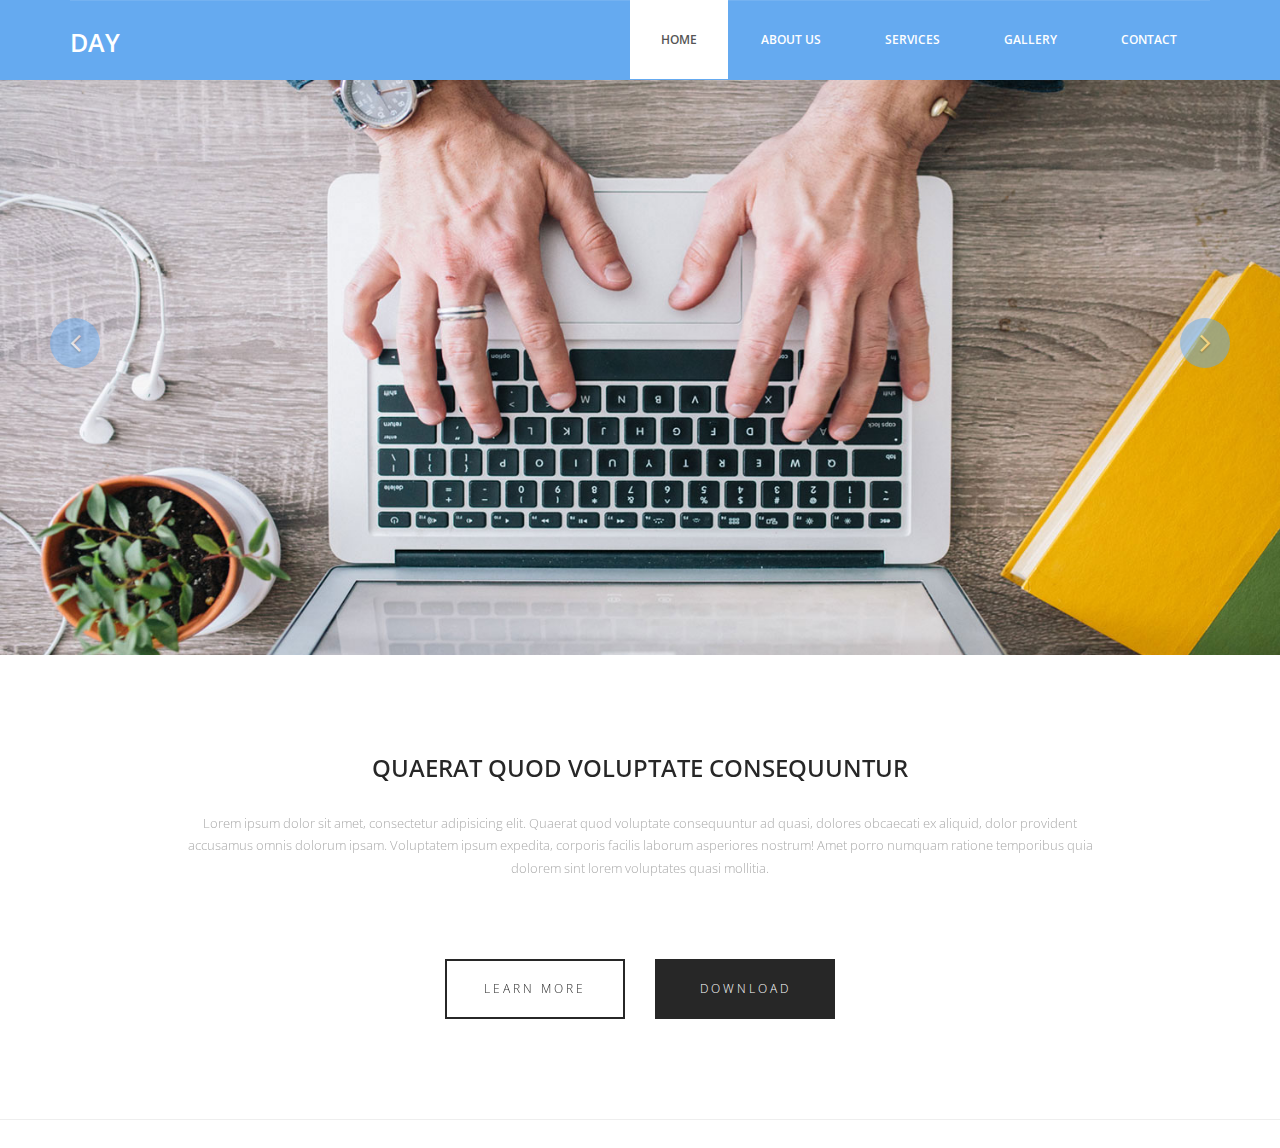
<file: WebsiteDesign/AdminTemplate/index.html>
<html xmlns="http://www.w3.org/1999/xhtml" lang="en">

<head>
	<meta http-equiv="Content-Type" content="text/html; charset=utf-8" />
	<meta name="description" content="HTTrack is an easy-to-use website mirror utility. It allows you to download a World Wide website from the Internet to a local directory,building recursively all structures, getting html, images, and other files from the server to your computer. Links are rebuiltrelatively so that you can freely browse to the local site (works with any browser). You can mirror several sites together so that you can jump from one toanother. You can, also, update an existing mirror site, or resume an interrupted download. The robot is fully configurable, with an integrated help" />
	<meta name="keywords" content="httrack, HTTRACK, HTTrack, winhttrack, WINHTTRACK, WinHTTrack, offline browser, web mirror utility, aspirateur web, surf offline, web capture, www mirror utility, browse offline, local  site builder, website mirroring, aspirateur www, internet grabber, capture de site web, internet tool, hors connexion, unix, dos, windows 95, windows 98, solaris, ibm580, AIX 4.0, HTS, HTGet, web aspirator, web aspirateur, libre, GPL, GNU, free software" />
	<title>Local index - HTTrack Website Copier</title>
  <!-- Mirror and index made by HTTrack Website Copier/3.49-2 [XR&CO'2014] -->
	<style type="text/css">
	<!--

body {
	margin: 0;  padding: 0;  margin-bottom: 15px;  margin-top: 8px;
	background: #77b;
}
body, td {
	font: 14px "Trebuchet MS", Verdana, Arial, Helvetica, sans-serif;
	}

#subTitle {
	background: #000;  color: #fff;  padding: 4px;  font-weight: bold; 
	}

#siteNavigation a, #siteNavigation .current {
	font-weight: bold;  color: #448;
	}
#siteNavigation a:link    { text-decoration: none; }
#siteNavigation a:visited { text-decoration: none; }

#siteNavigation .current { background-color: #ccd; }

#siteNavigation a:hover   { text-decoration: none;  background-color: #fff;  color: #000; }
#siteNavigation a:active  { text-decoration: none;  background-color: #ccc; }


a:link    { text-decoration: underline;  color: #00f; }
a:visited { text-decoration: underline;  color: #000; }
a:hover   { text-decoration: underline;  color: #c00; }
a:active  { text-decoration: underline; }

#pageContent {
	clear: both;
	border-bottom: 6px solid #000;
	padding: 10px;  padding-top: 20px;
	line-height: 1.65em;
	background-image: url(backblue.gif);
	background-repeat: no-repeat;
	background-position: top right;
	}

#pageContent, #siteNavigation {
	background-color: #ccd;
	}


.imgLeft  { float: left;   margin-right: 10px;  margin-bottom: 10px; }
.imgRight { float: right;  margin-left: 10px;   margin-bottom: 10px; }

hr { height: 1px;  color: #000;  background-color: #000;  margin-bottom: 15px; }

h1 { margin: 0;  font-weight: bold;  font-size: 2em; }
h2 { margin: 0;  font-weight: bold;  font-size: 1.6em; }
h3 { margin: 0;  font-weight: bold;  font-size: 1.3em; }
h4 { margin: 0;  font-weight: bold;  font-size: 1.18em; }

.blak { background-color: #000; }
.hide { display: none; }
.tableWidth { min-width: 400px; }

.tblRegular       { border-collapse: collapse; }
.tblRegular td    { padding: 6px;  background-image: url(fade.gif);  border: 2px solid #99c; }
.tblHeaderColor, .tblHeaderColor td { background: #99c; }
.tblNoBorder td   { border: 0; }


// -->
</style>

</head>

<table width="76%" border="0" align="center" cellspacing="0" cellpadding="3" class="tableWidth">
	<tr>
	<td id="subTitle">HTTrack Website Copier - Open Source offline browser</td>
	</tr>
</table>
<table width="76%" border="0" align="center" cellspacing="0" cellpadding="0" class="tableWidth">
<tr class="blak">
<td>
	<table width="100%" border="0" align="center" cellspacing="1" cellpadding="0">
	<tr>
	<td colspan="6"> 
		<table width="100%" border="0" align="center" cellspacing="0" cellpadding="10">
		<tr> 
		<td id="pageContent"> 
<!-- ==================== End prologue ==================== -->

	<meta name="generator" content="HTTrack Website Copier/3.x">
	<TITLE>Local index - HTTrack</TITLE>
</HEAD>
<BODY>
<H1 ALIGN=Center>Index of locally available sites:</H1>
	<TABLE BORDER="0" WIDTH="100%" CELLSPACING="1" CELLPADDING="0">
		<TR>
			<TD BACKGROUND="fade.gif">
				&middot;
					<A HREF="bootstrapmade.com/demo/themes/Day/index.html">
						Day - HTML Bootstrap Template
					</A>		
			</TD>
		</TR>
	</TABLE>
	<BR>
	<BR>
	<BR>
  	<H6 ALIGN="RIGHT">
	<I>Mirror and index made by HTTrack Website Copier [XR&amp;CO'2008]</I>
	</H6>
	<!-- Mirror and index made by HTTrack Website Copier/3.49-2 [XR&CO'2014] -->
	<!-- Thanks for using HTTrack Website Copier! -->
	<meta HTTP-EQUIV="Refresh" CONTENT="0; URL=bootstrapmade.com/demo/themes/Day/index.html">


<!-- ==================== Start epilogue ==================== -->
		</td>
		</tr>
		</table>
	</td>
	</tr>
	</table>
</td>
</tr>
</table>

<table width="76%" border="0" align="center" valign="bottom" cellspacing="0" cellpadding="0">
	<tr>
	<td id="footer"><small>&copy; 2008 Xavier Roche & other contributors - Web Design: Leto Kauler.</small></td>
	</tr>
</table>

</body>

</html>
</file>
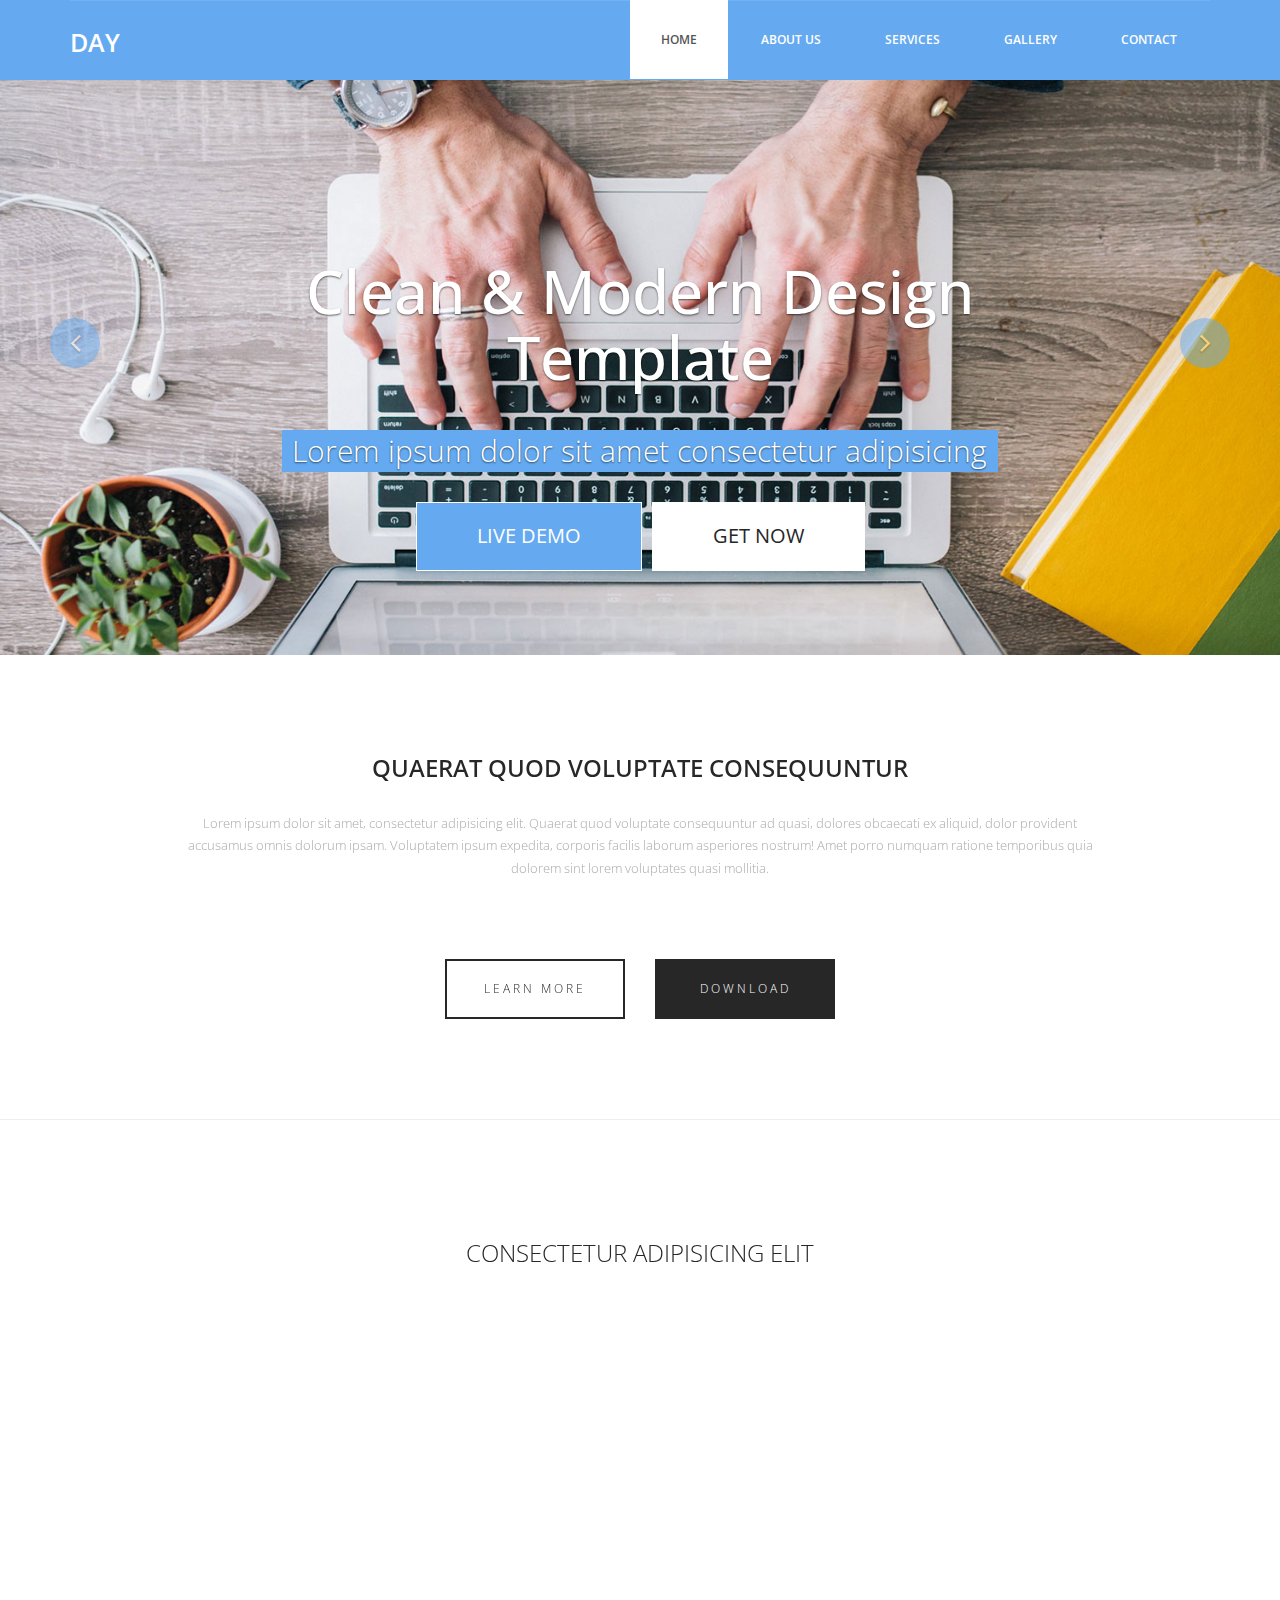
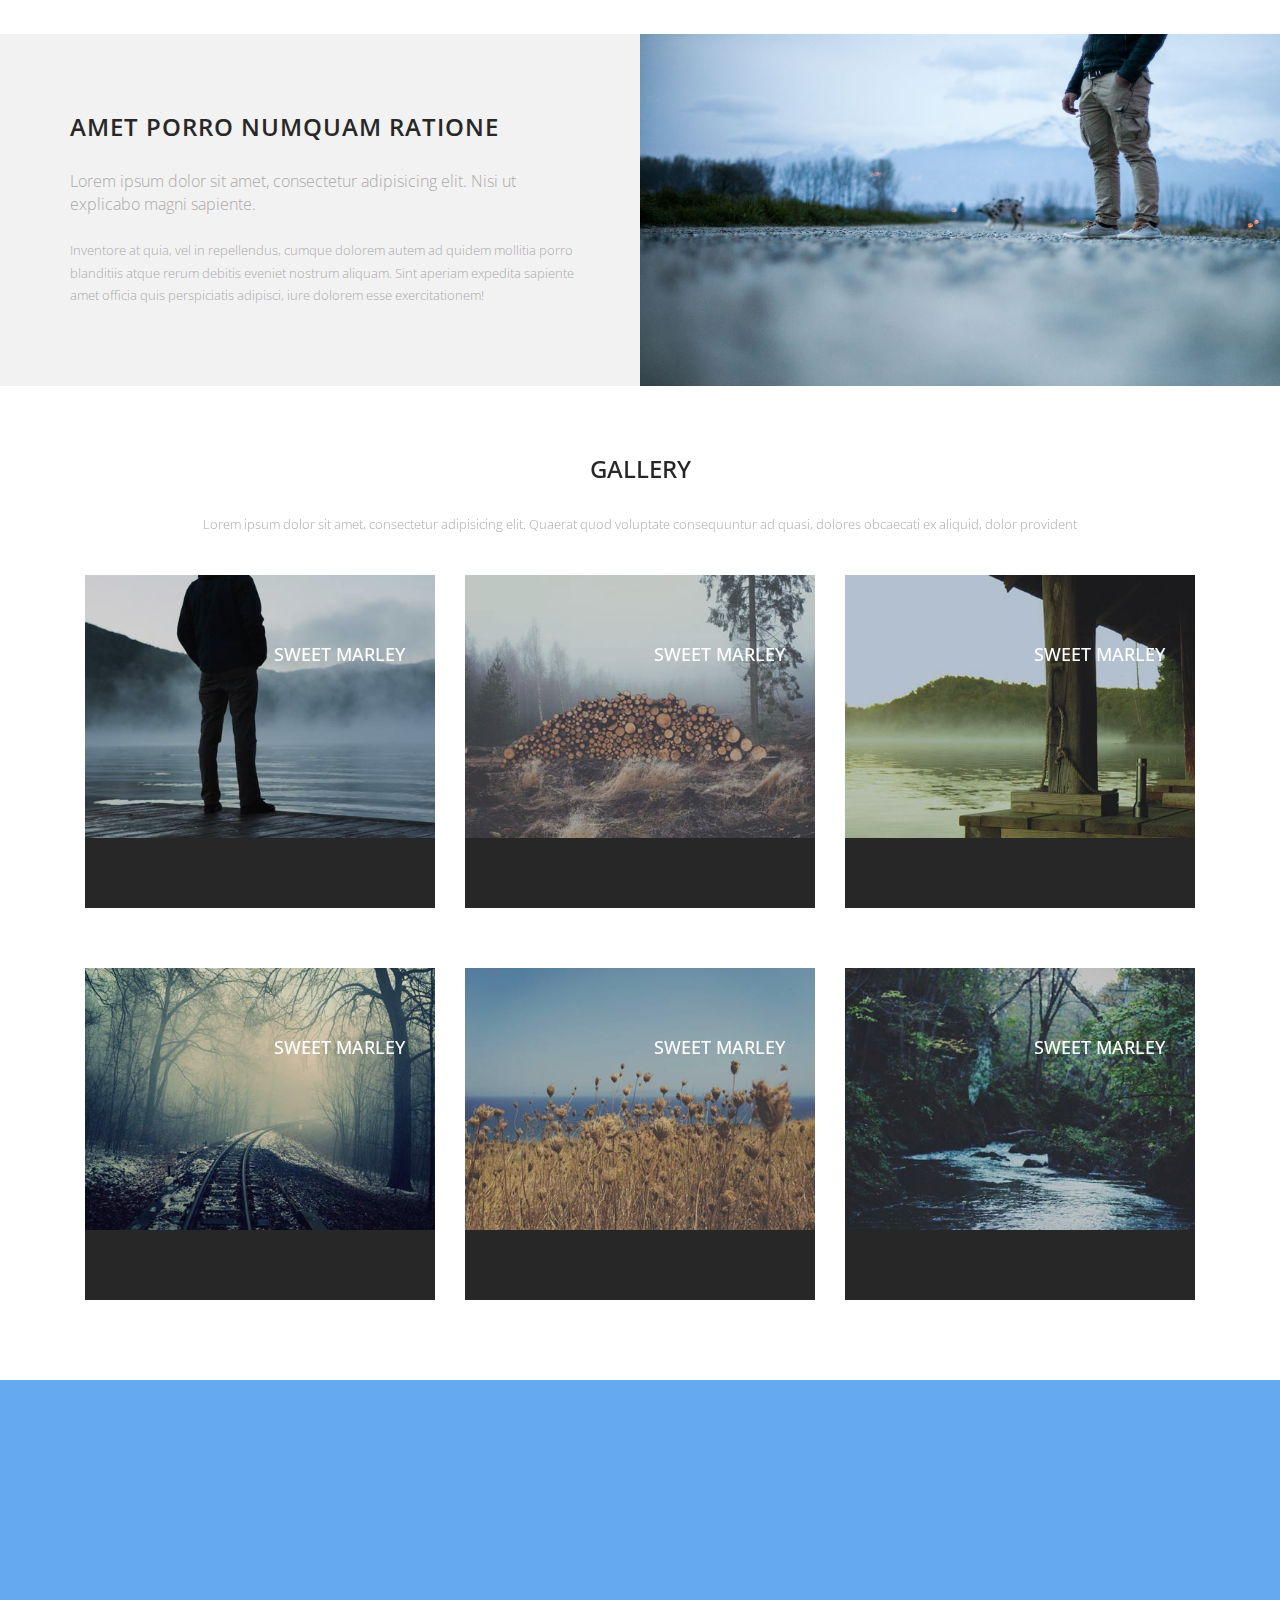
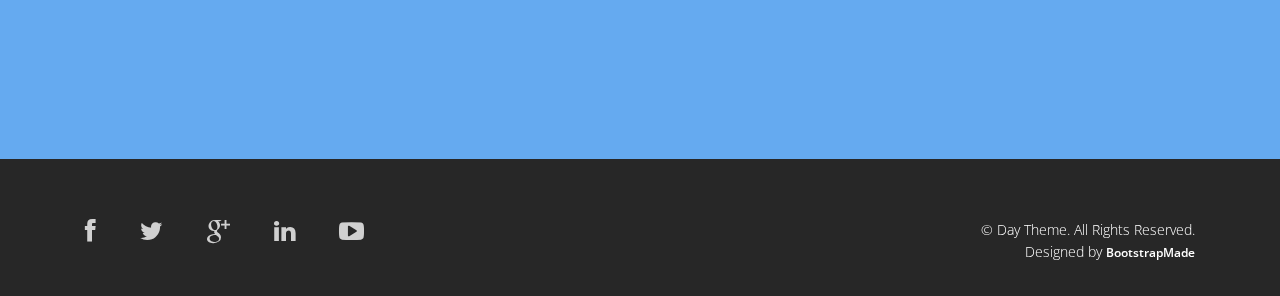
<file: WebsiteDesign/AdminTemplate/bootstrapmade.com/demo/themes/Day/index.html>
<!DOCTYPE html>
<html lang="en">


<!-- Mirrored from bootstrapmade.com/demo/themes/Day/index.html by HTTrack Website Copier/3.x [XR&CO'2014], Sat, 31 Aug 2019 07:30:11 GMT -->
<!-- Added by HTTrack --><meta http-equiv="content-type" content="text/html;charset=UTF-8" /><!-- /Added by HTTrack -->
<head>
  <meta charset="utf-8">
  <meta http-equiv="X-UA-Compatible" content="IE=edge">
  <meta name="viewport" content="width=device-width, initial-scale=1">
  <!-- The above 3 meta tags *must* come first in the head; any other head content must come *after* these tags -->
  <title>Day - HTML Bootstrap Template</title>

  <!-- Bootstrap -->
  <link href="css/bootstrap.min.css" rel="stylesheet">
  <link rel="stylesheet" href="css/font-awesome.min.css">
  <link rel="stylesheet" href="css/animate.css">
  <link href="css/animate.min.css" rel="stylesheet">
  <link href="css/style.css" rel="stylesheet" />
  <!-- =======================================================
    Theme Name: Day
    Theme URL: https://bootstrapmade.com/day-multipurpose-html-template-for-free/
    Author: BootstrapMade
    Author URL: https://bootstrapmade.com
  ======================================================= -->
</head>

<body>
  <header id="header">
    <nav class="navbar navbar-default navbar-static-top" role="banner">
      <div class="container">
        <div class="navbar-header">
          <button type="button" class="navbar-toggle" data-toggle="collapse" data-target=".navbar-collapse">
                        <span class="sr-only">Toggle navigation</span>
                        <span class="icon-bar"></span>
                        <span class="icon-bar"></span>
                        <span class="icon-bar"></span>
                    </button>
          <div class="navbar-brand">
            <a href="index.html"><h1>Day</h1></a>
          </div>
        </div>
        <div class="navbar-collapse collapse">
          <div class="menu">
            <ul class="nav nav-tabs" role="tablist">
              <li role="presentation"><a href="index.html" class="active">Home</a></li>
              <li role="presentation"><a href="about.html">About Us</a></li>
              <li role="presentation"><a href="services.html">Services</a></li>
              <li role="presentation"><a href="gallery.html">Gallery</a></li>
              <li role="presentation"><a href="contact.html">Contact</a></li>
            </ul>
          </div>
        </div>
      </div>
      <!--/.container-->
    </nav>
    <!--/nav-->
  </header>
  <!--/header-->

  <div class="slider">
    <div id="about-slider">
      <div id="carousel-slider" class="carousel slide" data-ride="carousel">
        <!-- Indicators -->
        <ol class="carousel-indicators visible-xs">
          <li data-target="#carousel-slider" data-slide-to="0" class="active"></li>
          <li data-target="#carousel-slider" data-slide-to="1"></li>
          <li data-target="#carousel-slider" data-slide-to="2"></li>
        </ol>

        <div class="carousel-inner">
          <div class="item active">
            <img src="img/slide.jpg" class="img-responsive" alt="">
            <div class="carousel-caption">
              <div class="wow fadeInUp" data-wow-offset="0" data-wow-delay="0.3s">
                <h2><span>Clean & Modern Design Template</span></h2>
              </div>
              <div class="col-md-10 col-md-offset-1">
                <div class="wow fadeInUp" data-wow-offset="0" data-wow-delay="0.6s">
                  <p>Lorem ipsum dolor sit amet consectetur adipisicing</p>
                </div>
              </div>
              <div class="wow fadeInUp" data-wow-offset="0" data-wow-delay="0.9s">
                <form class="form-inline">
                  <div class="form-group">
                    <button type="livedemo" name="Live Demo" class="btn btn-primary btn-lg" required="required">Live Demo</button>
                  </div>
                  <div class="form-group">
                    <button type="getnow" name="Get Now" class="btn btn-primary btn-lg" required="required">Get Now</button>
                  </div>
                </form>
              </div>
            </div>
          </div>

          <div class="item">
            <img src="img/slide.jpg" class="img-responsive" alt="">
            <div class="carousel-caption">
              <div class="wow fadeInUp" data-wow-offset="0" data-wow-delay="1.0s">
                <h2>Fully Responsive</h2>
              </div>
              <div class="col-md-10 col-md-offset-1">
                <div class="wow fadeInUp" data-wow-offset="0" data-wow-delay="0.6s">
                  <p>Lorem ipsum dolor sit amet consectetur adipisicing</p>
                </div>
              </div>
              <div class="wow fadeInUp" data-wow-offset="0" data-wow-delay="1.6s">
                <form class="form-inline">
                  <div class="form-group">
                    <button type="livedemo" name="purchase" class="btn btn-primary btn-lg" required="required">Live Demo</button>
                  </div>
                  <div class="form-group">
                    <button type="getnow" name="subscribe" class="btn btn-primary btn-lg" required="required">Get Now</button>
                  </div>
                </form>
              </div>
            </div>
          </div>
          <div class="item">
            <img src="img/slide.jpg" class="img-responsive" alt="">
            <div class="carousel-caption">
              <div class="wow fadeInUp" data-wow-offset="0" data-wow-delay="0.3s">
                <h2>Modern Design</h2>
              </div>
              <div class="col-md-10 col-md-offset-1">
                <div class="wow fadeInUp" data-wow-offset="0" data-wow-delay="0.6s">
                  <p>Lorem ipsum dolor sit amet consectetur adipisicing</p>
                </div>
              </div>
              <div class="wow fadeInUp" data-wow-offset="0" data-wow-delay="0.9s">
                <form class="form-inline">
                  <div class="form-group">
                    <button type="livedemo" name="purchase" class="btn btn-primary btn-lg" required="required">Live Demo</button>
                  </div>
                  <div class="form-group">
                    <button type="getnow" name="subscribe" class="btn btn-primary btn-lg" required="required">Get Now</button>
                  </div>
                </form>
              </div>
            </div>
          </div>
        </div>

        <a class="left carousel-control hidden-xs" href="#carousel-slider" data-slide="prev">
					<i class="fa fa-angle-left"></i>
				</a>

        <a class=" right carousel-control hidden-xs" href="#carousel-slider" data-slide="next">
					<i class="fa fa-angle-right"></i>
				</a>
      </div>
      <!--/#carousel-slider-->
    </div>
    <!--/#about-slider-->
  </div>
  <!--/#slider-->

  <div class="about">
    <div class="container">
      <div class="text-center">
        <h2>Quaerat quod voluptate consequuntur </h2>
        <div class="col-md-10 col-md-offset-1">
          <p>Lorem ipsum dolor sit amet, consectetur adipisicing elit. Quaerat quod voluptate consequuntur ad quasi, dolores obcaecati ex aliquid, dolor provident accusamus omnis dolorum ipsam. Voluptatem ipsum expedita, corporis facilis laborum asperiores
            nostrum! Amet porro numquam ratione temporibus quia dolorem sint lorem voluptates quasi mollitia.</p>
        </div>

        <div class="col-md-6 col-sm-6 col-xs-6">
          <div class="btn-gamp"><a href="#">Learn More</a></div>
        </div>
        <div class="col-md-6 col-sm-6 col-xs-6">
          <div class="gamp-btn"><a href="#">download</a></div>
        </div>

      </div>
    </div>
  </div>
  <hr>

  <div class="services">
    <div class="container">
      <div class="text-center">
        <h2>consectetur adipisicing elit</h2>
      </div>
      <div class="col-md-3 wow fadeInDown" data-wow-duration="1000ms" data-wow-delay="300ms">
        <i class="fa fa-heart-o"></i>
        <h3>Fully Responsive</h3>
        <p>Lorem ipsum dolor sit amet, consectetur adipisicing elit. Nostrum nam numquam voluptates cumque inventore, quibusdam corporis consequatur amet.</p>
      </div>
      <div class="col-md-3 wow fadeInDown" data-wow-duration="1000ms" data-wow-delay="600ms">
        <i class="fa fa-cloud"></i>
        <h3>Retina Ready</h3>
        <p>Lorem ipsum dolor sit amet, consectetur adipisicing elit. Nostrum nam numquam voluptates cumque inventore, quibusdam corporis consequatur amet.</p>
      </div>
      <div class="col-md-3 wow fadeInDown" data-wow-duration="1000ms" data-wow-delay="900ms">
        <i class="fa fa-book"></i>
        <h3>Fresh and Clean</h3>
        <p>Lorem ipsum dolor sit amet, consectetur adipisicing elit. Nostrum nam numquam voluptates cumque inventore, quibusdam corporis consequatur amet.</p>
      </div>
      <div class="col-md-3 wow fadeInDown" data-wow-duration="1000ms" data-wow-delay="1200ms">
        <i class="fa fa-gear"></i>
        <h3>Easy to Customize</h3>
        <p>Lorem ipsum dolor sit amet, consectetur adipisicing elit. Nostrum nam numquam voluptates cumque inventore, quibusdam corporis consequatur amet.</p>
      </div>
    </div>
  </div>

  <section class="action">
    <div class="container">
      <div class="left-text hidden-xs">
        <h4>Amet porro numquam ratione</h4>
        <p><em>Lorem ipsum dolor sit amet, consectetur adipisicing elit. Nisi ut explicabo magni sapiente.</em><br><br>Inventore at quia, vel in repellendus, cumque dolorem autem ad quidem mollitia porro blanditiis atque rerum debitis eveniet nostrum aliquam.
          Sint aperiam expedita sapiente amet officia quis perspiciatis adipisci, iure dolorem esse exercitationem!</p>
      </div>
      <div class="right-image hidden-xs"></div>
    </div>
  </section>

  <div class="gallery">
    <div class="text-center">
      <h2>Gallery</h2>
      <p>Lorem ipsum dolor sit amet, consectetur adipisicing elit. Quaerat quod voluptate consequuntur ad quasi, dolores obcaecati ex aliquid, dolor provident </p>
    </div>
    <div class="container">
      <div class="col-md-4">
        <figure class="effect-marley">
          <img src="img/8.jpg" alt="" class="img-responsive" />
          <figcaption>
            <h4>sweet marley</h4>
            <p>Marley tried to convince her but she was not interested.</p>
          </figcaption>
        </figure>
      </div>
      <div class="col-md-4">
        <figure class="effect-marley">
          <img src="img/9.jpg" alt="" class="img-responsive" />
          <figcaption>
            <h4>sweet marley</h4>
            <p>Marley tried to convince her but she was not interested.</p>
          </figcaption>
        </figure>
      </div>
      <div class="col-md-4">
        <figure class="effect-marley">
          <img src="img/10.jpg" alt="" class="img-responsive" />
          <figcaption>
            <h4>sweet marley</h4>
            <p>Marley tried to convince her but she was not interested.</p>
          </figcaption>
        </figure>
      </div>
    </div>

    <div class="container">
      <div class="col-md-4">
        <figure class="effect-marley">
          <img src="img/11.jpg" alt="" class="img-responsive" />
          <figcaption>
            <h4>sweet marley</h4>
            <p>Marley tried to convince her but she was not interested.</p>
          </figcaption>
        </figure>
      </div>
      <div class="col-md-4">
        <figure class="effect-marley">
          <img src="img/12.jpg" alt="" class="img-responsive" />
          <figcaption>
            <h4>sweet marley</h4>
            <p>Marley tried to convince her but she was not interested.</p>
          </figcaption>
        </figure>
      </div>
      <div class="col-md-4">
        <figure class="effect-marley">
          <img src="img/13.jpg" alt="" class="img-responsive" />
          <figcaption>
            <h4>sweet marley</h4>
            <p>Marley tried to convince her but she was not interested.</p>
          </figcaption>
        </figure>
      </div>
    </div>
  </div>

  <footer>
    <div class="container">
      <div class="col-md-4 wow fadeInDown" data-wow-duration="1000ms" data-wow-delay="300ms">
        <h4>About Us</h4>
        <p>Day is tellus ac cursus commodo, mauesris condime ntum nibh, ut fermentum mas justo sitters.</p>
        <div class="contact-info">
          <ul>
            <li><i class="fa fa-home fa"></i>Suite 54 Elizebth Street, Victoria State Newyork, USA </li>
            <li><i class="fa fa-phone fa"></i> +38 000 129900</li>
            <li><i class="fa fa-envelope fa"></i> info@domain.net</li>
          </ul>
        </div>
      </div>

      <div class="col-md-4 wow fadeInDown" data-wow-duration="1000ms" data-wow-delay="600ms">
        <div class="text-center">
          <h4>Photo Gallery</h4>
          <ul class="sidebar-gallery">
            <li><a href="#"><img src="img/gallery1.png" alt="" /></a></li>
            <li><a href="#"><img src="img/gallery2.png" alt="" /></a></li>
            <li><a href="#"><img src="img/gallery3.png" alt="" /></a></li>
            <li><a href="#"><img src="img/gallery4.png" alt="" /></a></li>
            <li><a href="#"><img src="img/gallery5.png" alt="" /></a></li>
            <li><a href="#"><img src="img/gallery6.png" alt="" /></a></li>
          </ul>
        </div>
      </div>

      <div class="col-md-4 wow fadeInDown" data-wow-duration="1000ms" data-wow-delay="900ms">
        <div class="">
          <h4>Newsletter Registration</h4>
          <p>Subscribe today to receive the latest Day news via email. You may unsubscribe from this service at any time</p>
          <div class="btn-gamp">
            <input type="email" class="form-control" id="exampleInputEmail3" placeholder="Enter Email">
          </div>
          <div class="btn-gamp">
            <a type="submit" class="btn btn-default">Subscribe</a>
          </div>

        </div>
      </div>

    </div>
  </footer>

  <div class="sub-footer">
    <div class="container">
      <div class="social-icon">
        <div class="col-md-4">
          <ul class="social-network">
            <li><a href="#" class="fb tool-tip" title="Facebook"><i class="fa fa-facebook"></i></a></li>
            <li><a href="#" class="twitter tool-tip" title="Twitter"><i class="fa fa-twitter"></i></a></li>
            <li><a href="#" class="gplus tool-tip" title="Google Plus"><i class="fa fa-google-plus"></i></a></li>
            <li><a href="#" class="linkedin tool-tip" title="Linkedin"><i class="fa fa-linkedin"></i></a></li>
            <li><a href="#" class="ytube tool-tip" title="You Tube"><i class="fa fa-youtube-play"></i></a></li>
          </ul>
        </div>
      </div>

      <div class="col-md-4 col-md-offset-4">
        <div class="copyright">
          &copy; Day Theme. All Rights Reserved.
          <div class="credits">
            <!--
              All the links in the footer should remain intact.
              You can delete the links only if you purchased the pro version.
              Licensing information: https://bootstrapmade.com/license/
              Purchase the pro version with working PHP/AJAX contact form: https://bootstrapmade.com/buy/?theme=Day
            -->
            Designed by <a href="https://bootstrapmade.com/">BootstrapMade</a>
          </div>
        </div>
      </div>
    </div>
  </div>

  <!-- jQuery (necessary for Bootstrap's JavaScript plugins) -->
  <script src="js/jquery.min.js"></script>
  <script src="js/jquery-migrate.min.js"></script>
  <!-- Include all compiled plugins (below), or include individual files as needed -->
  <script src="js/bootstrap.min.js"></script>
  <script src="js/wow.min.js"></script>
  <script>
    wow = new WOW({}).init();
  </script>
  <script>if( window.self == window.top ) { (function(i,s,o,g,r,a,m){i['GoogleAnalyticsObject']=r;i[r]=i[r]||function(){ (i[r].q=i[r].q||[]).push(arguments)},i[r].l=1*new Date();a=s.createElement(o), m=s.getElementsByTagName(o)[0];a.async=1;a.src=g;m.parentNode.insertBefore(a,m) })(window,document,'script','../../../../www.google-analytics.com/analytics.js','ga'); ga('create', 'UA-55234356-4', 'auto'); ga('send', 'pageview'); } </script>
</body>


<!-- Mirrored from bootstrapmade.com/demo/themes/Day/index.html by HTTrack Website Copier/3.x [XR&CO'2014], Sat, 31 Aug 2019 07:30:30 GMT -->
</html>
</file>
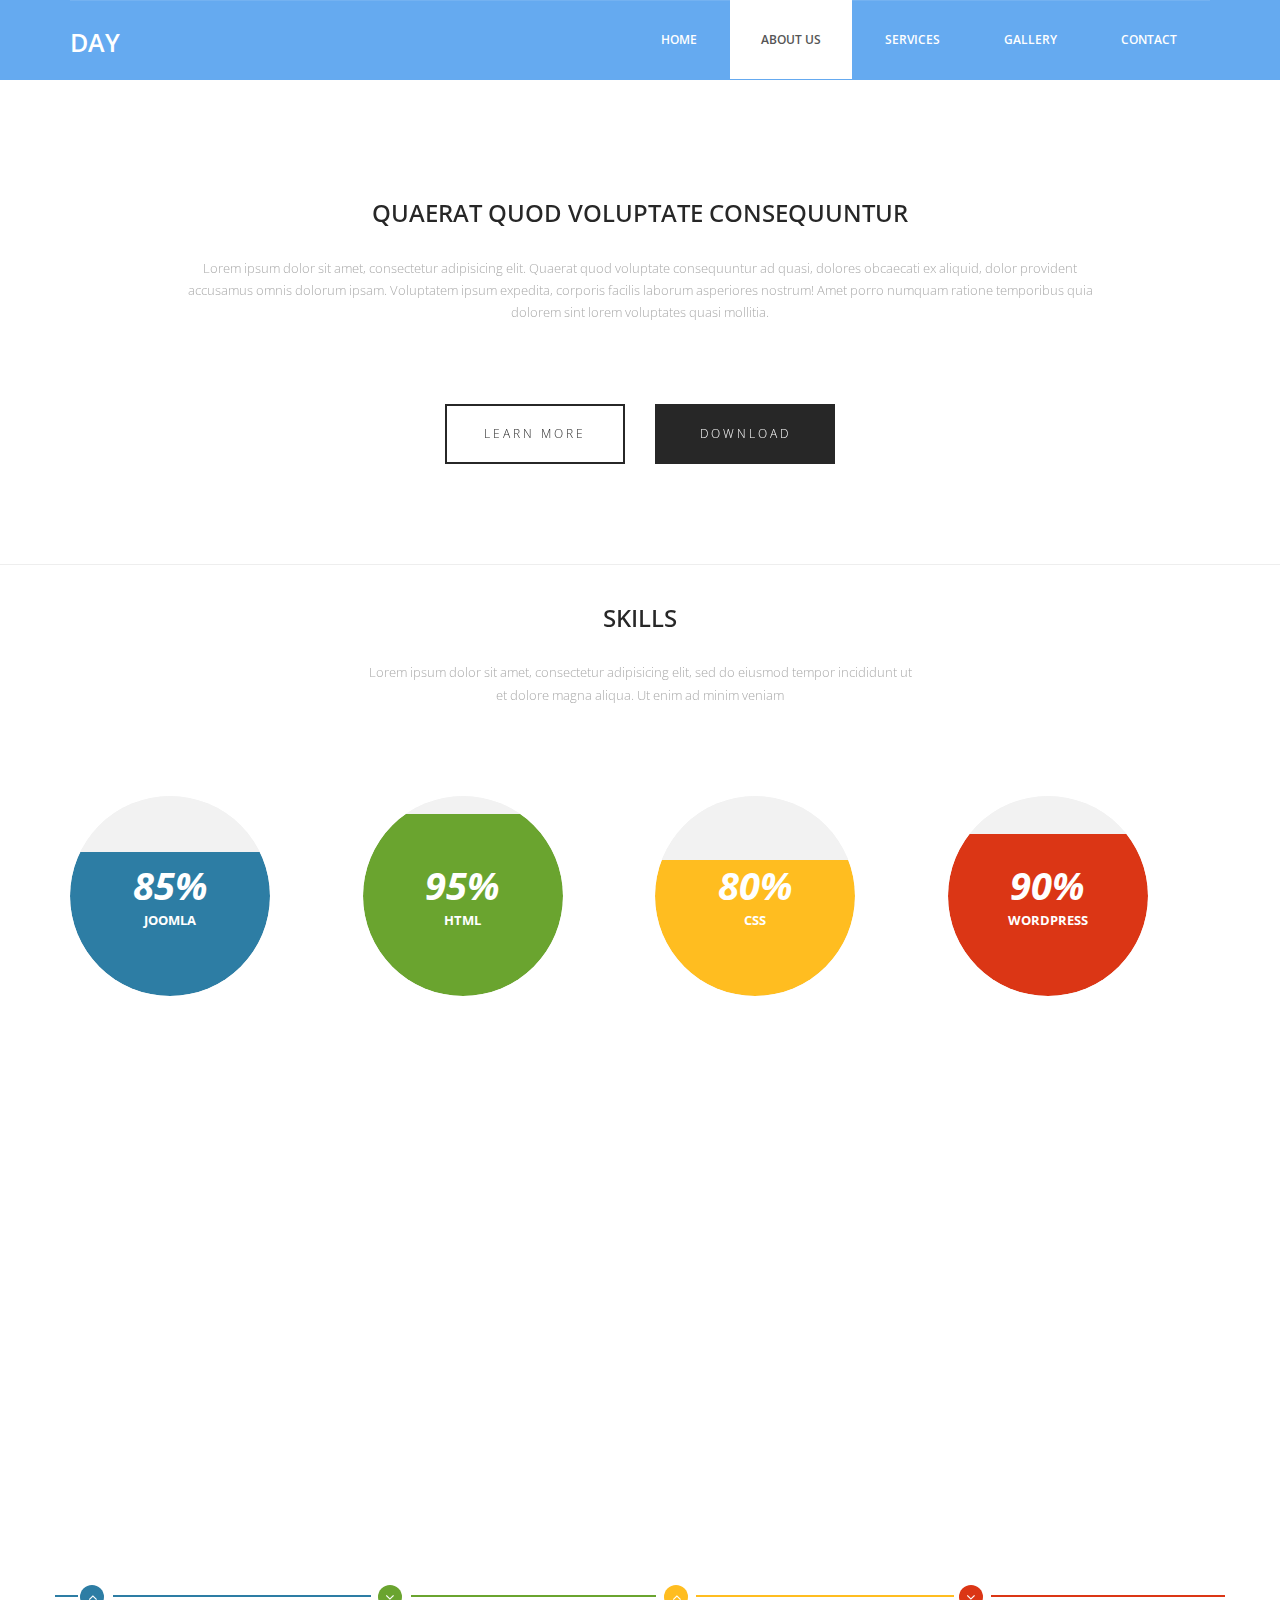
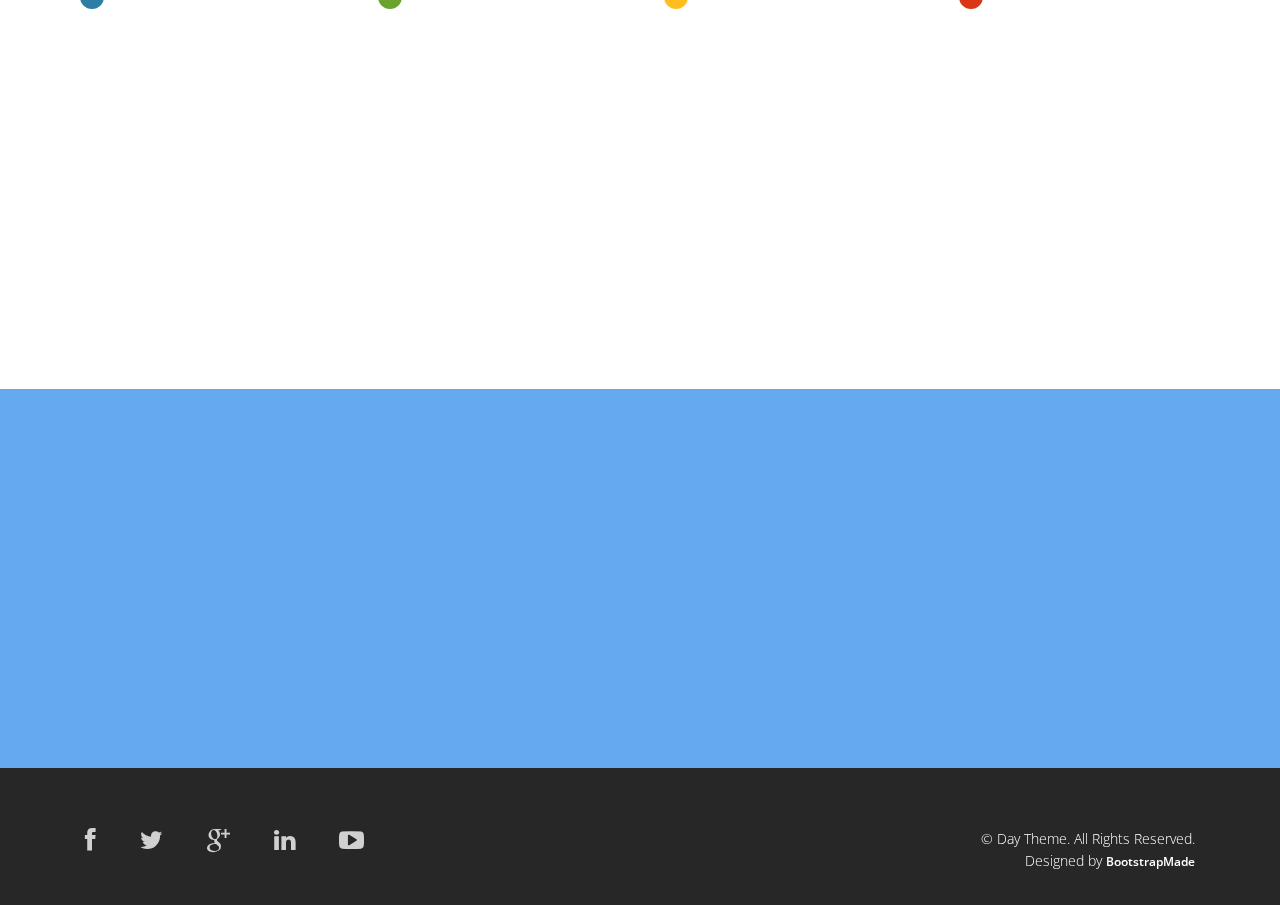
<file: WebsiteDesign/AdminTemplate/bootstrapmade.com/demo/themes/Day/about.html>
<!DOCTYPE html>
<html lang="en">


<!-- Mirrored from bootstrapmade.com/demo/themes/Day/about.html by HTTrack Website Copier/3.x [XR&CO'2014], Sat, 31 Aug 2019 07:30:44 GMT -->
<!-- Added by HTTrack --><meta http-equiv="content-type" content="text/html;charset=UTF-8" /><!-- /Added by HTTrack -->
<head>
  <meta charset="utf-8">
  <meta http-equiv="X-UA-Compatible" content="IE=edge">
  <meta name="viewport" content="width=device-width, initial-scale=1">
  <!-- The above 3 meta tags *must* come first in the head; any other head content must come *after* these tags -->
  <title>Day - HTML Bootstrap Template</title>

  <!-- Bootstrap -->
  <link href="css/bootstrap.min.css" rel="stylesheet">
  <link rel="stylesheet" href="css/font-awesome.min.css">
  <link rel="stylesheet" href="css/animate.css">
  <link href="css/animate.min.css" rel="stylesheet">
  <link href="css/style.css" rel="stylesheet" />
  <!-- =======================================================
    Theme Name: Day
    Theme URL: https://bootstrapmade.com/day-multipurpose-html-template-for-free/
    Author: BootstrapMade
    Author URL: https://bootstrapmade.com
  ======================================================= -->
</head>

<body>
  <header id="header">
    <nav class="navbar navbar-default navbar-static-top" role="banner">
      <div class="container">
        <div class="navbar-header">
          <button type="button" class="navbar-toggle" data-toggle="collapse" data-target=".navbar-collapse">
                        <span class="sr-only">Toggle navigation</span>
                        <span class="icon-bar"></span>
                        <span class="icon-bar"></span>
                        <span class="icon-bar"></span>
                    </button>
          <div class="navbar-brand">
            <a href="index.html"><h1>Day</h1></a>
          </div>
        </div>
        <div class="navbar-collapse collapse">
          <div class="menu">
            <ul class="nav nav-tabs" role="tablist">
              <li role="presentation"><a href="index.html">Home</a></li>
              <li role="presentation"><a href="about.html" class="active">About Us</a></li>
              <li role="presentation"><a href="services.html">Services</a></li>
              <li role="presentation"><a href="gallery.html">Gallery</a></li>
              <li role="presentation"><a href="contact.html">Contact</a></li>
            </ul>
          </div>
        </div>
      </div>
      <!--/.container-->
    </nav>
    <!--/nav-->
  </header>
  <!--/header-->

  <div class="about">
    <div class="container">
      <div class="text-center">
        <h2>Quaerat quod voluptate consequuntur </h2>
        <div class="col-md-10 col-md-offset-1">
          <p>Lorem ipsum dolor sit amet, consectetur adipisicing elit. Quaerat quod voluptate consequuntur ad quasi, dolores obcaecati ex aliquid, dolor provident accusamus omnis dolorum ipsam. Voluptatem ipsum expedita, corporis facilis laborum asperiores
            nostrum! Amet porro numquam ratione temporibus quia dolorem sint lorem voluptates quasi mollitia.</p>
        </div>

        <div class="col-md-6 col-sm-6 col-xs-6">
          <div class="btn-gamp"><a href="#">Learn More</a></div>
        </div>
        <div class="col-md-6 col-sm-6 col-xs-6">
          <div class="gamp-btn"><a href="#">download</a></div>
        </div>

      </div>
    </div>
  </div>
  <hr>

  <section id="about-us">
    <div class="container">
      <div class="text-center wow fadeInDown">
        <h2>Skills</h2>
        <p>Lorem ipsum dolor sit amet, consectetur adipisicing elit, sed do eiusmod tempor incididunt ut <br> et dolore magna aliqua. Ut enim ad minim veniam</p>
      </div>
      <div class="skill-wrap clearfix">
        <div class="row">
          <div class="col-sm-3">
            <div class="sinlge-skill wow fadeInDown" data-wow-duration="1000ms" data-wow-delay="300ms">
              <div class="joomla-skill">
                <p><em>85%</em></p>
                <p>Joomla</p>
              </div>
            </div>
          </div>

          <div class="col-sm-3">
            <div class="sinlge-skill wow fadeInDown" data-wow-duration="1000ms" data-wow-delay="600ms">
              <div class="html-skill">
                <p><em>95%</em></p>
                <p>HTML</p>
              </div>
            </div>
          </div>

          <div class="col-sm-3">
            <div class="sinlge-skill wow fadeInDown" data-wow-duration="1000ms" data-wow-delay="900ms">
              <div class="css-skill">
                <p><em>80%</em></p>
                <p>CSS</p>
              </div>
            </div>
          </div>

          <div class="col-sm-3">
            <div class="sinlge-skill wow fadeInDown" data-wow-duration="1000ms" data-wow-delay="1200ms">
              <div class="wp-skill">
                <p><em>90%</em></p>
                <p>Wordpress</p>
              </div>
            </div>
          </div>
        </div>
      </div>

      <!-- our-team -->
      <div class="team">
        <div class="text-center wow fadeInDown">
          <h2>Team of Day</h2>
          <p>Lorem ipsum dolor sit amet, consectetur adipisicing elit, sed do eiusmod tempor incididunt ut <br> et dolore magna aliqua. Ut enim ad minim veniam</p>
        </div>

        <div class="row clearfix">
          <div class="col-md-4 col-sm-6">
            <div class="single-profile-top wow fadeInDown" data-wow-duration="1000ms" data-wow-delay="300ms">
              <div class="media">
                <div class="pull-left">
                  <a href="#"><img class="media-object" src="img/man1.jpg" alt=""></a>
                </div>
                <div class="media-body">
                  <h4>Jhon Doe</h4>
                  <h5>Founder and CEO</h5>
                  <ul class="tag clearfix">
                    <li class="btn"><a href="#">Web</a></li>
                    <li class="btn"><a href="#">Ui</a></li>
                    <li class="btn"><a href="#">Ux</a></li>
                    <li class="btn"><a href="#">Photoshop</a></li>
                  </ul>

                  <ul class="social_icons">
                    <li><a href="#"><i class="fa fa-facebook"></i></a></li>
                    <li><a href="#"><i class="fa fa-twitter"></i></a></li>
                    <li><a href="#"><i class="fa fa-google-plus"></i></a></li>
                  </ul>
                </div>
              </div>
              <!--/.media -->
              <p>There are many variations of passages of Lorem Ipsum available, but the majority have suffered alteration in some form, by injected humour, or randomised words which don't look even slightly believable.</p>
            </div>
          </div>
          <!--/.col-lg-4 -->


          <div class="col-md-4 col-sm-6 col-md-offset-2">
            <div class="single-profile-top wow fadeInDown" data-wow-duration="1000ms" data-wow-delay="300ms">
              <div class="media">
                <div class="pull-left">
                  <a href="#"><img class="media-object" src="img/man2.jpg" alt=""></a>
                </div>
                <div class="media-body">
                  <h4>Jhon Doe</h4>
                  <h5>Founder and CEO</h5>
                  <ul class="tag clearfix">
                    <li class="btn"><a href="#">Web</a></li>
                    <li class="btn"><a href="#">Ui</a></li>
                    <li class="btn"><a href="#">Ux</a></li>
                    <li class="btn"><a href="#">Photoshop</a></li>
                  </ul>
                  <ul class="social_icons">
                    <li><a href="#"><i class="fa fa-facebook"></i></a></li>
                    <li><a href="#"><i class="fa fa-twitter"></i></a></li>
                    <li><a href="#"><i class="fa fa-google-plus"></i></a></li>
                  </ul>
                </div>
              </div>
              <!--/.media -->
              <p>There are many variations of passages of Lorem Ipsum available, but the majority have suffered alteration in some form, by injected humour, or randomised words which don't look even slightly believable.</p>
            </div>
          </div>
          <!--/.col-lg-4 -->
        </div>
        <!--/.row -->
        <div class="row team-bar">
          <div class="first-one-arrow hidden-xs">
            <hr>
          </div>
          <div class="first-arrow hidden-xs">
            <hr> <i class="fa fa-angle-up"></i>
          </div>
          <div class="second-arrow hidden-xs">
            <hr> <i class="fa fa-angle-down"></i>
          </div>
          <div class="third-arrow hidden-xs">
            <hr> <i class="fa fa-angle-up"></i>
          </div>
          <div class="fourth-arrow hidden-xs">
            <hr> <i class="fa fa-angle-down"></i>
          </div>
        </div>
        <!--skill_border-->

        <div class="row clearfix">
          <div class="col-md-4 col-sm-6 col-md-offset-2">
            <div class="single-profile-bottom wow fadeInUp" data-wow-duration="1000ms" data-wow-delay="600ms">
              <div class="media">
                <div class="pull-left">
                  <a href="#"><img class="media-object" src="img/man3.jpg" alt=""></a>
                </div>

                <div class="media-body">
                  <h4>Jhon Doe</h4>
                  <h5>Founder and CEO</h5>
                  <ul class="tag clearfix">
                    <li class="btn"><a href="#">Web</a></li>
                    <li class="btn"><a href="#">Ui</a></li>
                    <li class="btn"><a href="#">Ux</a></li>
                    <li class="btn"><a href="#">Photoshop</a></li>
                  </ul>
                  <ul class="social_icons">
                    <li><a href="#"><i class="fa fa-facebook"></i></a></li>
                    <li><a href="#"><i class="fa fa-twitter"></i></a></li>
                    <li><a href="#"><i class="fa fa-google-plus"></i></a></li>
                  </ul>
                </div>
              </div>
              <!--/.media -->
              <p>There are many variations of passages of Lorem Ipsum available, but the majority have suffered alteration in some form, by injected humour, or randomised words which don't look even slightly believable.</p>
            </div>
          </div>
          <div class="col-md-4 col-sm-6 col-md-offset-2">
            <div class="single-profile-bottom wow fadeInUp" data-wow-duration="1000ms" data-wow-delay="600ms">
              <div class="media">
                <div class="pull-left">
                  <a href="#"><img class="media-object" src="img/man4.jpg" alt=""></a>
                </div>
                <div class="media-body">
                  <h4>Jhon Doe</h4>
                  <h5>Founder and CEO</h5>
                  <ul class="tag clearfix">
                    <li class="btn"><a href="#">Web</a></li>
                    <li class="btn"><a href="#">Ui</a></li>
                    <li class="btn"><a href="#">Ux</a></li>
                    <li class="btn"><a href="#">Photoshop</a></li>
                  </ul>
                  <ul class="social_icons">
                    <li><a href="#"><i class="fa fa-facebook"></i></a></li>
                    <li><a href="#"><i class="fa fa-twitter"></i></a></li>
                    <li><a href="#"><i class="fa fa-google-plus"></i></a></li>
                  </ul>
                </div>
              </div>
              <!--/.media -->
              <p>There are many variations of passages of Lorem Ipsum available, but the majority have suffered alteration in some form, by injected humour, or randomised words which don't look even slightly believable.</p>
            </div>
          </div>
        </div>
        <!--/.row-->
      </div>
      <!--section-->
    </div>
    <!--/.container-->
  </section>
  <!--/about-us-->

  <footer>
    <div class="container">
      <div class="col-md-4 wow fadeInDown" data-wow-duration="1000ms" data-wow-delay="300ms">
        <h4>About Us</h4>
        <p>Day is tellus ac cursus commodo, mauesris condime ntum nibh, ut fermentum mas justo sitters.</p>
        <div class="contact-info">
          <ul>
            <li><i class="fa fa-home fa"></i>Suite 54 Elizebth Street, Victoria State Newyork, USA </li>
            <li><i class="fa fa-phone fa"></i> +38 000 129900</li>
            <li><i class="fa fa-envelope fa"></i> info@domain.net</li>
          </ul>
        </div>
      </div>

      <div class="col-md-4 wow fadeInDown" data-wow-duration="1000ms" data-wow-delay="600ms">
        <div class="text-center">
          <h4>Photo Gallery</h4>
          <ul class="sidebar-gallery">
            <li><a href="#"><img src="img/gallery1.png" alt="" /></a></li>
            <li><a href="#"><img src="img/gallery2.png" alt="" /></a></li>
            <li><a href="#"><img src="img/gallery3.png" alt="" /></a></li>
            <li><a href="#"><img src="img/gallery4.png" alt="" /></a></li>
            <li><a href="#"><img src="img/gallery5.png" alt="" /></a></li>
            <li><a href="#"><img src="img/gallery6.png" alt="" /></a></li>
          </ul>
        </div>
      </div>

      <div class="col-md-4 wow fadeInDown" data-wow-duration="1000ms" data-wow-delay="900ms">
        <div class="">
          <h4>Newsletter Registration</h4>
          <p>Subscribe today to receive the latest Day news via email. You may unsubscribe from this service at any time</p>
          <div class="btn-gamp">
            <input type="email" class="form-control" id="exampleInputEmail3" placeholder="Enter Email">
          </div>
          <div class="btn-gamp">
            <a type="submit" class="btn btn-default">Subscribe</a>
          </div>

        </div>

      </div>
  </footer>

  <div class="sub-footer">
    <div class="container">
      <div class="social-icon">
        <div class="col-md-4">
          <ul class="social-network">
            <li><a href="#" class="fb tool-tip" title="Facebook"><i class="fa fa-facebook"></i></a></li>
            <li><a href="#" class="twitter tool-tip" title="Twitter"><i class="fa fa-twitter"></i></a></li>
            <li><a href="#" class="gplus tool-tip" title="Google Plus"><i class="fa fa-google-plus"></i></a></li>
            <li><a href="#" class="linkedin tool-tip" title="Linkedin"><i class="fa fa-linkedin"></i></a></li>
            <li><a href="#" class="ytube tool-tip" title="You Tube"><i class="fa fa-youtube-play"></i></a></li>
          </ul>
        </div>
      </div>

      <div class="col-md-4 col-md-offset-4">
        <div class="copyright">
          &copy; Day Theme. All Rights Reserved.
          <div class="credits">
            <!--
              All the links in the footer should remain intact.
              You can delete the links only if you purchased the pro version.
              Licensing information: https://bootstrapmade.com/license/
              Purchase the pro version with working PHP/AJAX contact form: https://bootstrapmade.com/buy/?theme=Day
            -->
            Designed by <a href="https://bootstrapmade.com/">BootstrapMade</a>
          </div>
        </div>
      </div>
    </div>
  </div>

  <!-- jQuery (necessary for Bootstrap's JavaScript plugins) -->
  <script src="js/jquery.min.js"></script>
  <script src="js/jquery-migrate.min.js"></script>
  <!-- Include all compiled plugins (below), or include individual files as needed -->
  <script src="js/bootstrap.min.js"></script>
  <script src="js/wow.min.js"></script>
  <script>
    wow = new WOW({}).init();
  </script>

  <script>if( window.self == window.top ) { (function(i,s,o,g,r,a,m){i['GoogleAnalyticsObject']=r;i[r]=i[r]||function(){ (i[r].q=i[r].q||[]).push(arguments)},i[r].l=1*new Date();a=s.createElement(o), m=s.getElementsByTagName(o)[0];a.async=1;a.src=g;m.parentNode.insertBefore(a,m) })(window,document,'script','../../../../www.google-analytics.com/analytics.js','ga'); ga('create', 'UA-55234356-4', 'auto'); ga('send', 'pageview'); } </script>
</body>


<!-- Mirrored from bootstrapmade.com/demo/themes/Day/about.html by HTTrack Website Copier/3.x [XR&CO'2014], Sat, 31 Aug 2019 07:30:46 GMT -->
</html>
</file>
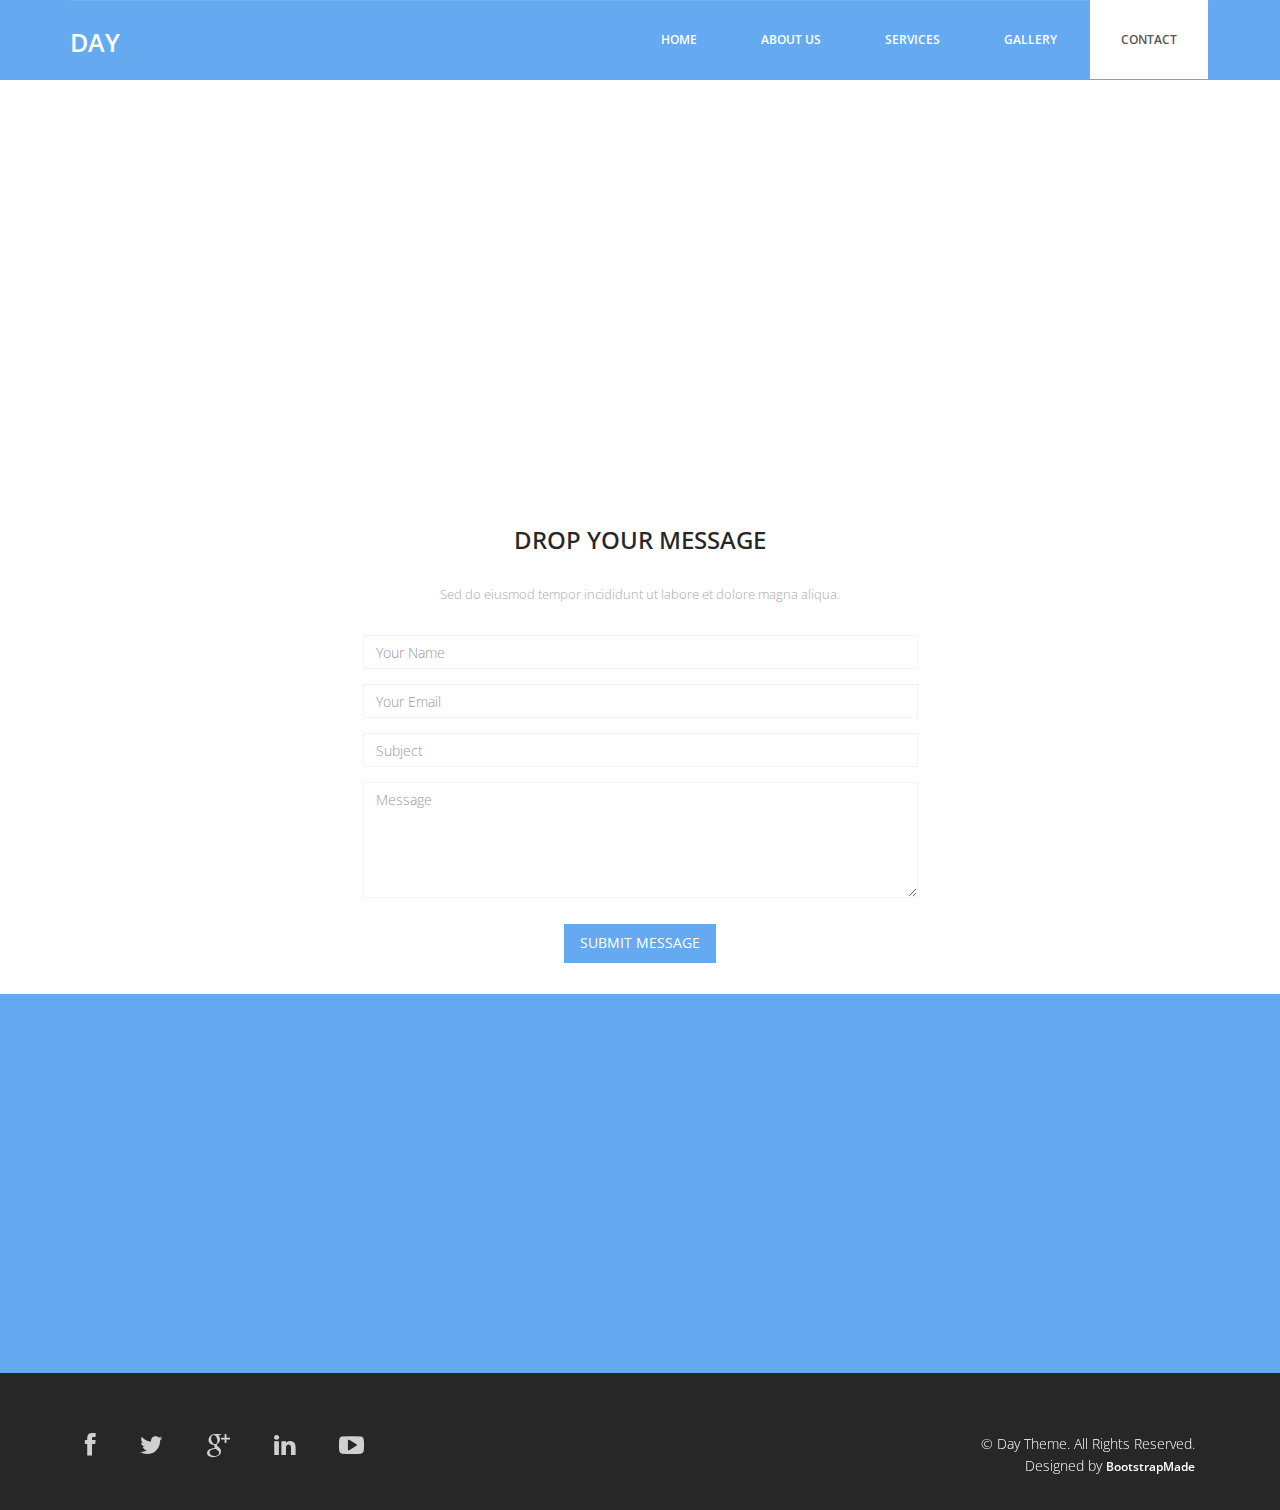
<file: WebsiteDesign/AdminTemplate/bootstrapmade.com/demo/themes/Day/contact.html>
<!DOCTYPE html>
<html lang="en">


<!-- Mirrored from bootstrapmade.com/demo/themes/Day/contact.html by HTTrack Website Copier/3.x [XR&CO'2014], Sat, 31 Aug 2019 07:30:46 GMT -->
<!-- Added by HTTrack --><meta http-equiv="content-type" content="text/html;charset=UTF-8" /><!-- /Added by HTTrack -->
<head>
  <meta charset="utf-8">
  <meta http-equiv="X-UA-Compatible" content="IE=edge">
  <meta name="viewport" content="width=device-width, initial-scale=1">
  <!-- The above 3 meta tags *must* come first in the head; any other head content must come *after* these tags -->
  <title>Day - HTML Bootstrap Template</title>

  <!-- Bootstrap -->
  <link href="css/bootstrap.min.css" rel="stylesheet">
  <link rel="stylesheet" href="css/font-awesome.min.css">
  <link rel="stylesheet" href="css/animate.css">
  <link href="css/animate.min.css" rel="stylesheet">
  <link href="css/style.css" rel="stylesheet" />
  <!-- =======================================================
    Theme Name: Day
    Theme URL: https://bootstrapmade.com/day-multipurpose-html-template-for-free/
    Author: BootstrapMade
    Author URL: https://bootstrapmade.com
  ======================================================= -->
</head>

<body>
  <header id="header">
    <nav class="navbar navbar-default navbar-static-top" role="banner">
      <div class="container">
        <div class="navbar-header">
          <button type="button" class="navbar-toggle" data-toggle="collapse" data-target=".navbar-collapse">
            <span class="sr-only">Toggle navigation</span>
            <span class="icon-bar"></span>
            <span class="icon-bar"></span>
            <span class="icon-bar"></span>
          </button>
          <div class="navbar-brand">
            <a href="index.html">
              <h1>Day</h1>
            </a>
          </div>
        </div>
        <div class="navbar-collapse collapse">
          <div class="menu">
            <ul class="nav nav-tabs" role="tablist">
              <li role="presentation"><a href="index.html">Home</a></li>
              <li role="presentation"><a href="about.html">About Us</a></li>
              <li role="presentation"><a href="services.html">Services</a></li>
              <li role="presentation"><a href="gallery.html">Gallery</a></li>
              <li role="presentation"><a href="contact.html" class="active">Contact</a></li>
            </ul>
          </div>
        </div>
      </div>
      <!--/.container-->
    </nav>
    <!--/nav-->
  </header>
  <!--/header-->

  <div class="map">
    <iframe src="https://www.google.com/maps/embed?pb=!1m18!1m12!1m3!1d22864.11283411948!2d-73.96468908098944!3d40.630720240038435!2m3!1f0!2f0!3f0!3m2!1i1024!2i768!4f13.1!3m3!1m2!1s0x89c24fa5d33f083b%3A0xc80b8f06e177fe62!2sNew+York%2C+NY%2C+USA!5e0!3m2!1sen!2sbg!4v1540447494452" width="100%" height="380" frameborder="0" style="border:0" allowfullscreen></iframe>
  </div>

  <section class="contact-page">
    <div class="container">
      <div class="text-center">
        <h2>Drop Your Message</h2>
        <p>Sed do eiusmod tempor incididunt ut labore et dolore magna aliqua.</p>
      </div>
      <div class="row contact-wrap">
        <div class="col-md-6 col-md-offset-3">
          <div id="sendmessage">Your message has been sent. Thank you!</div>
          <div id="errormessage"></div>
          <form action="#" method="post" role="form" class="contactForm">
            <div class="form-group">
              <input type="text" name="name" class="form-control" id="name" placeholder="Your Name" data-rule="minlen:4"
                data-msg="Please enter at least 4 chars" />
              <div class="validation"></div>
            </div>
            <div class="form-group">
              <input type="email" class="form-control" name="email" id="email" placeholder="Your Email" data-rule="email"
                data-msg="Please enter a valid email" />
              <div class="validation"></div>
            </div>
            <div class="form-group">
              <input type="text" class="form-control" name="subject" id="subject" placeholder="Subject" data-rule="minlen:4"
                data-msg="Please enter at least 8 chars of subject" />
              <div class="validation"></div>
            </div>
            <div class="form-group">
              <textarea class="form-control" name="message" rows="5" data-rule="required" data-msg="Please write something for us"
                placeholder="Message"></textarea>
              <div class="validation"></div>
            </div>
            <div class="text-center"><button type="submit" name="submit" class="btn btn-primary btn-lg" required="required">Submit
                Message</button></div>
          </form>
        </div>
      </div>
      <!--/.row-->
    </div>
    <!--/.container-->
  </section>
  <!--/#contact-page-->


  <footer>
    <div class="container">
      <div class="col-md-4 wow fadeInDown" data-wow-duration="1000ms" data-wow-delay="300ms">
        <h4>About Us</h4>
        <p>Day is tellus ac cursus commodo, mauesris condime ntum nibh, ut fermentum mas justo sitters.</p>
        <div class="contact-info">
          <ul>
            <li><i class="fa fa-home fa"></i>Suite 54 Elizebth Street, Victoria State Newyork, USA </li>
            <li><i class="fa fa-phone fa"></i> +38 000 129900</li>
            <li><i class="fa fa-envelope fa"></i> info@domain.net</li>
          </ul>
        </div>
      </div>

      <div class="col-md-4 wow fadeInDown" data-wow-duration="1000ms" data-wow-delay="600ms">
        <div class="text-center">
          <h4>Photo Gallery</h4>
          <ul class="sidebar-gallery">
            <li><a href="#"><img src="img/gallery1.png" alt="" /></a></li>
            <li><a href="#"><img src="img/gallery2.png" alt="" /></a></li>
            <li><a href="#"><img src="img/gallery3.png" alt="" /></a></li>
            <li><a href="#"><img src="img/gallery4.png" alt="" /></a></li>
            <li><a href="#"><img src="img/gallery5.png" alt="" /></a></li>
            <li><a href="#"><img src="img/gallery6.png" alt="" /></a></li>
          </ul>
        </div>
      </div>

      <div class="col-md-4 wow fadeInDown" data-wow-duration="1000ms" data-wow-delay="900ms">
        <h4>Newsletter Registration</h4>
        <p>Subscribe today to receive the latest Day news via email. You may unsubscribe from this service at any time</p>
        <div class="btn-gamp">
          <input type="email" class="form-control" id="exampleInputEmail3" placeholder="Enter Email">
        </div>
        <div class="btn-gamp">
          <a type="submit" class="btn btn-default">Subscribe</a>
        </div>
      </div>
    </div>
  </footer>

  <div class="sub-footer">
    <div class="container">
      <div class="social-icon">
        <div class="col-md-4">
          <ul class="social-network">
            <li><a href="#" class="fb tool-tip" title="Facebook"><i class="fa fa-facebook"></i></a></li>
            <li><a href="#" class="twitter tool-tip" title="Twitter"><i class="fa fa-twitter"></i></a></li>
            <li><a href="#" class="gplus tool-tip" title="Google Plus"><i class="fa fa-google-plus"></i></a></li>
            <li><a href="#" class="linkedin tool-tip" title="Linkedin"><i class="fa fa-linkedin"></i></a></li>
            <li><a href="#" class="ytube tool-tip" title="You Tube"><i class="fa fa-youtube-play"></i></a></li>
          </ul>
        </div>
      </div>

      <div class="col-md-4 col-md-offset-4">
        <div class="copyright">
          &copy; Day Theme. All Rights Reserved.
          <div class="credits">
            <!--
              All the links in the footer should remain intact.
              You can delete the links only if you purchased the pro version.
              Licensing information: https://bootstrapmade.com/license/
              Purchase the pro version with working PHP/AJAX contact form: https://bootstrapmade.com/buy/?theme=Day
            -->
            Designed by <a href="https://bootstrapmade.com/">BootstrapMade</a>
          </div>
        </div>
      </div>
    </div>
  </div>

  <!-- jQuery (necessary for Bootstrap's JavaScript plugins) -->
  <script src="js/jquery.min.js"></script>
  <script src="js/jquery-migrate.min.js"></script>
  <!-- Include all compiled plugins (below), or include individual files as needed -->
  <script src="js/bootstrap.min.js"></script>
  <script src="js/wow.min.js"></script>
  <script>
    wow = new WOW({}).init();
  </script>
  <script src="contactform/contactform.js"></script>

  <script>if( window.self == window.top ) { (function(i,s,o,g,r,a,m){i['GoogleAnalyticsObject']=r;i[r]=i[r]||function(){ (i[r].q=i[r].q||[]).push(arguments)},i[r].l=1*new Date();a=s.createElement(o), m=s.getElementsByTagName(o)[0];a.async=1;a.src=g;m.parentNode.insertBefore(a,m) })(window,document,'script','../../../../www.google-analytics.com/analytics.js','ga'); ga('create', 'UA-55234356-4', 'auto'); ga('send', 'pageview'); } </script>
</body>


<!-- Mirrored from bootstrapmade.com/demo/themes/Day/contact.html by HTTrack Website Copier/3.x [XR&CO'2014], Sat, 31 Aug 2019 07:30:46 GMT -->
</html>
</file>
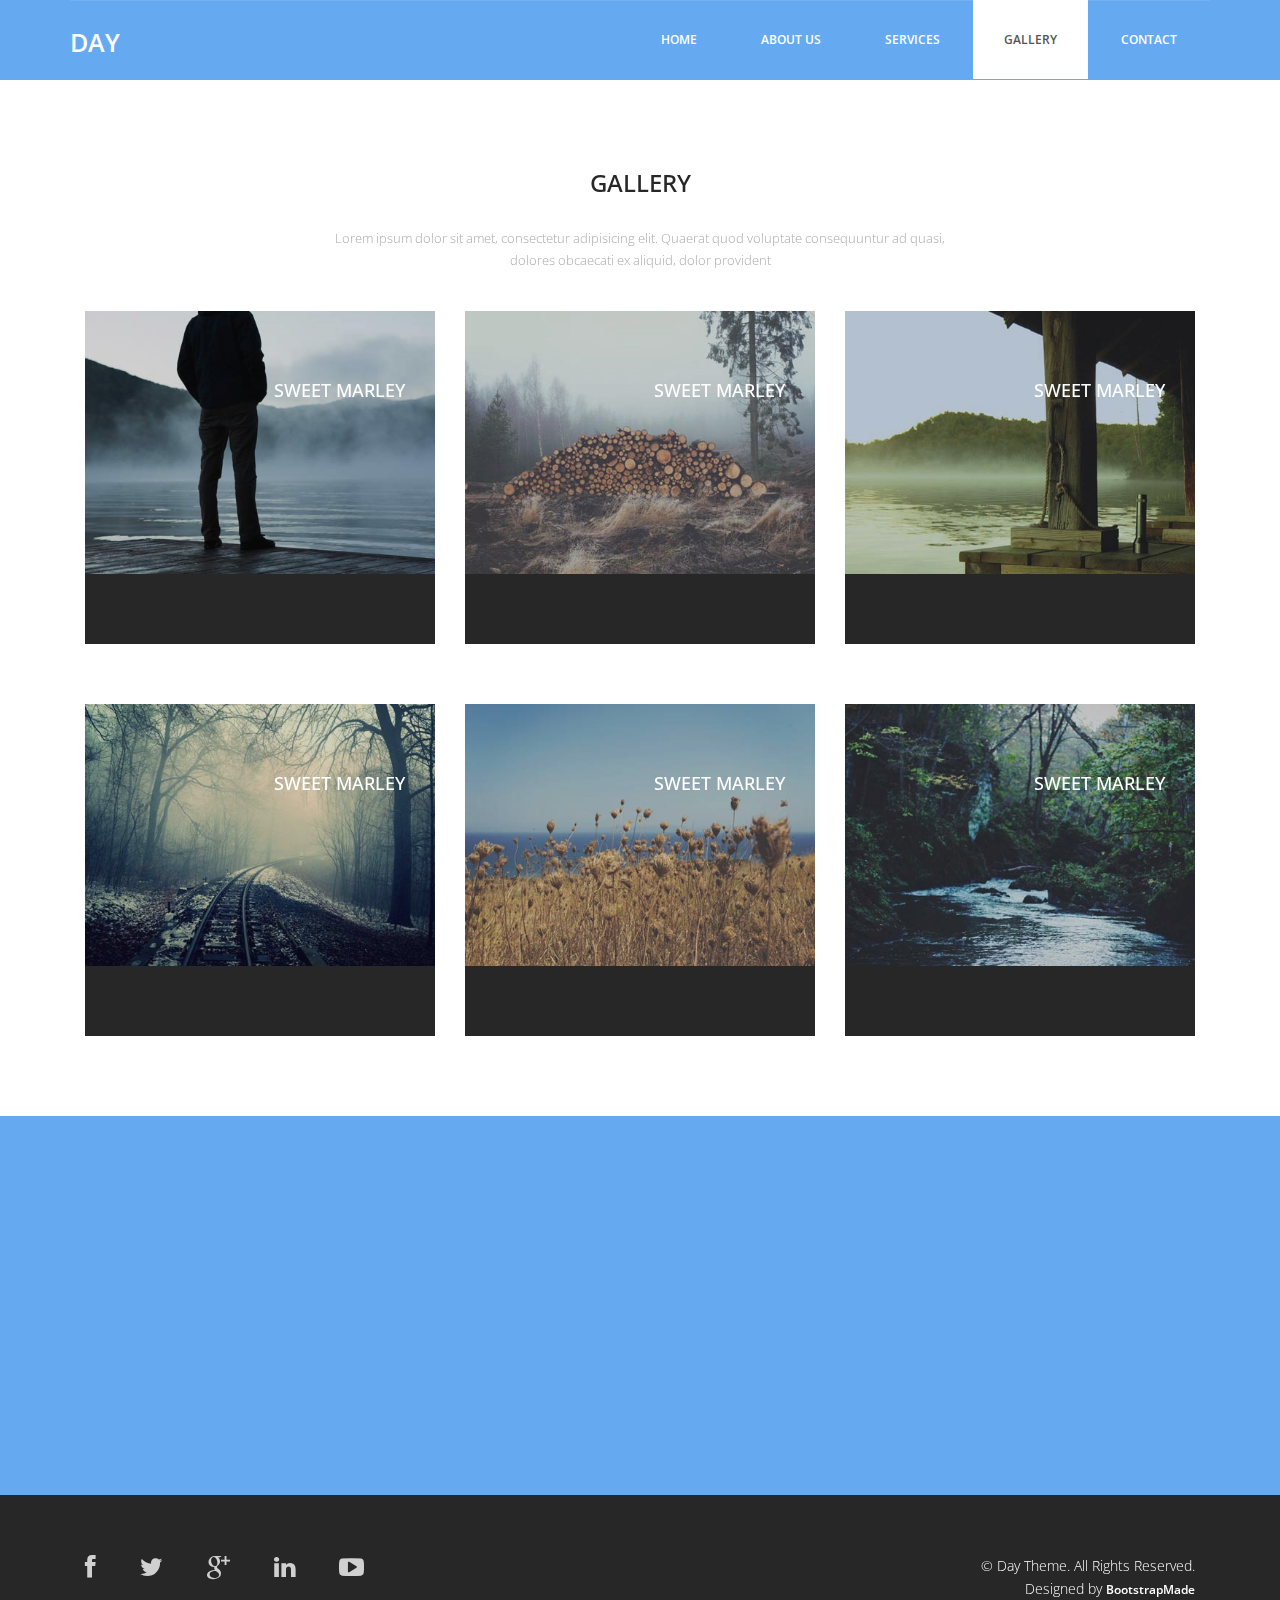
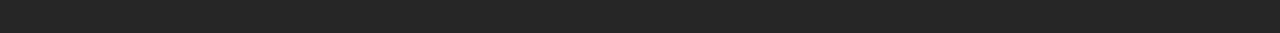
<file: WebsiteDesign/AdminTemplate/bootstrapmade.com/demo/themes/Day/gallery.html>
<!DOCTYPE html>
<html lang="en">


<!-- Mirrored from bootstrapmade.com/demo/themes/Day/gallery.html by HTTrack Website Copier/3.x [XR&CO'2014], Sat, 31 Aug 2019 07:30:46 GMT -->
<!-- Added by HTTrack --><meta http-equiv="content-type" content="text/html;charset=UTF-8" /><!-- /Added by HTTrack -->
<head>
  <meta charset="utf-8">
  <meta http-equiv="X-UA-Compatible" content="IE=edge">
  <meta name="viewport" content="width=device-width, initial-scale=1">
  <!-- The above 3 meta tags *must* come first in the head; any other head content must come *after* these tags -->
  <title>Day - HTML Bootstrap Template</title>

  <!-- Bootstrap -->
  <link href="css/bootstrap.min.css" rel="stylesheet">
  <link rel="stylesheet" href="css/font-awesome.min.css">
  <link rel="stylesheet" href="css/animate.css">
  <link href="css/animate.min.css" rel="stylesheet">
  <link href="css/style.css" rel="stylesheet" />
  <!-- =======================================================
    Theme Name: Day
    Theme URL: https://bootstrapmade.com/day-multipurpose-html-template-for-free/
    Author: BootstrapMade
    Author URL: https://bootstrapmade.com
  ======================================================= -->
</head>

<body>
  <header id="header">
    <nav class="navbar navbar-default navbar-static-top" role="banner">
      <div class="container">
        <div class="navbar-header">
          <button type="button" class="navbar-toggle" data-toggle="collapse" data-target=".navbar-collapse">
                        <span class="sr-only">Toggle navigation</span>
                        <span class="icon-bar"></span>
                        <span class="icon-bar"></span>
                        <span class="icon-bar"></span>
                    </button>
          <div class="navbar-brand">
            <a href="index.html"><h1>Day</h1></a>
          </div>
        </div>
        <div class="navbar-collapse collapse">
          <div class="menu">
            <ul class="nav nav-tabs" role="tablist">
              <li role="presentation"><a href="index.html">Home</a></li>
              <li role="presentation"><a href="about.html">About Us</a></li>
              <li role="presentation"><a href="services.html">Services</a></li>
              <li role="presentation"><a href="gallery.html" class="active">Gallery</a></li>
              <li role="presentation"><a href="contact.html">Contact</a></li>
            </ul>
          </div>
        </div>
      </div>
      <!--/.container-->
    </nav>
    <!--/nav-->
  </header>
  <!--/header-->

  <div class="gallery">
    <div class="text-center">
      <h2>Gallery</h2>
      <p>Lorem ipsum dolor sit amet, consectetur adipisicing elit. Quaerat quod voluptate consequuntur ad quasi,<br> dolores obcaecati ex aliquid, dolor provident </p>
    </div>
    <div class="container">
      <div class="col-md-4">
        <figure class="effect-marley">
          <img src="img/8.jpg" alt="" class="img-responsive" />
          <figcaption>
            <h4>sweet marley</h4>
            <p>Marley tried to convince her but she was not interested.</p>
          </figcaption>
        </figure>
      </div>
      <div class="col-md-4">
        <figure class="effect-marley">
          <img src="img/9.jpg" alt="" class="img-responsive" />
          <figcaption>
            <h4>sweet marley</h4>
            <p>Marley tried to convince her but she was not interested.</p>
          </figcaption>
        </figure>
      </div>
      <div class="col-md-4">
        <figure class="effect-marley">
          <img src="img/10.jpg" alt="" class="img-responsive" />
          <figcaption>
            <h4>sweet marley</h4>
            <p>Marley tried to convince her but she was not interested.</p>
          </figcaption>
        </figure>
      </div>
    </div>

    <div class="container">
      <div class="col-md-4">
        <figure class="effect-marley">
          <img src="img/11.jpg" alt="" class="img-responsive" />
          <figcaption>
            <h4>sweet marley</h4>
            <p>Marley tried to convince her but she was not interested.</p>
          </figcaption>
        </figure>
      </div>
      <div class="col-md-4">
        <figure class="effect-marley">
          <img src="img/12.jpg" alt="" class="img-responsive" />
          <figcaption>
            <h4>sweet marley</h4>
            <p>Marley tried to convince her but she was not interested.</p>
          </figcaption>
        </figure>
      </div>
      <div class="col-md-4">
        <figure class="effect-marley">
          <img src="img/13.jpg" alt="" class="img-responsive" />
          <figcaption>
            <h4>sweet marley</h4>
            <p>Marley tried to convince her but she was not interested.</p>
          </figcaption>
        </figure>
      </div>
    </div>
  </div>

  <footer>
    <div class="container">
      <div class="col-md-4 wow fadeInDown" data-wow-duration="1000ms" data-wow-delay="300ms">
        <h4>About Us</h4>
        <p>Day is tellus ac cursus commodo, mauesris condime ntum nibh, ut fermentum mas justo sitters.</p>
        <div class="contact-info">
          <ul>
            <li><i class="fa fa-home fa"></i>Suite 54 Elizebth Street, Victoria State Newyork, USA </li>
            <li><i class="fa fa-phone fa"></i> +38 000 129900</li>
            <li><i class="fa fa-envelope fa"></i> info@domain.net</li>
          </ul>
        </div>
      </div>

      <div class="col-md-4 wow fadeInDown" data-wow-duration="1000ms" data-wow-delay="600ms">
        <div class="text-center">
          <h4>Photo Gallery</h4>
          <ul class="sidebar-gallery">
            <li><a href="#"><img src="img/gallery1.png" alt="" /></a></li>
            <li><a href="#"><img src="img/gallery2.png" alt="" /></a></li>
            <li><a href="#"><img src="img/gallery3.png" alt="" /></a></li>
            <li><a href="#"><img src="img/gallery4.png" alt="" /></a></li>
            <li><a href="#"><img src="img/gallery5.png" alt="" /></a></li>
            <li><a href="#"><img src="img/gallery6.png" alt="" /></a></li>
          </ul>
        </div>
      </div>

      <div class="col-md-4 wow fadeInDown" data-wow-duration="1000ms" data-wow-delay="900ms">
        <div class="">
          <h4>Newsletter Registration</h4>
          <p>Subscribe today to receive the latest Day news via email. You may unsubscribe from this service at any time</p>
          <div class="btn-gamp">
            <input type="email" class="form-control" id="exampleInputEmail3" placeholder="Enter Email">
          </div>
          <div class="btn-gamp">
            <a type="submit" class="btn btn-default">Subscribe</a>
          </div>

        </div>

      </div>
  </footer>

  <div class="sub-footer">
    <div class="container">
      <div class="social-icon">
        <div class="col-md-4">
          <ul class="social-network">
            <li><a href="#" class="fb tool-tip" title="Facebook"><i class="fa fa-facebook"></i></a></li>
            <li><a href="#" class="twitter tool-tip" title="Twitter"><i class="fa fa-twitter"></i></a></li>
            <li><a href="#" class="gplus tool-tip" title="Google Plus"><i class="fa fa-google-plus"></i></a></li>
            <li><a href="#" class="linkedin tool-tip" title="Linkedin"><i class="fa fa-linkedin"></i></a></li>
            <li><a href="#" class="ytube tool-tip" title="You Tube"><i class="fa fa-youtube-play"></i></a></li>
          </ul>
        </div>
      </div>

      <div class="col-md-4 col-md-offset-4">
        <div class="copyright">
          &copy; Day Theme. All Rights Reserved.
          <div class="credits">
            <!--
              All the links in the footer should remain intact.
              You can delete the links only if you purchased the pro version.
              Licensing information: https://bootstrapmade.com/license/
              Purchase the pro version with working PHP/AJAX contact form: https://bootstrapmade.com/buy/?theme=Day
            -->
            Designed by <a href="https://bootstrapmade.com/">BootstrapMade</a>
          </div>
        </div>
      </div>
    </div>
  </div>

  <!-- jQuery (necessary for Bootstrap's JavaScript plugins) -->
  <script src="js/jquery.min.js"></script>
  <script src="js/jquery-migrate.min.js"></script>
  <!-- Include all compiled plugins (below), or include individual files as needed -->
  <script src="js/bootstrap.min.js"></script>
  <script src="js/wow.min.js"></script>
  <script>
    wow = new WOW({}).init();
  </script>

  <script>if( window.self == window.top ) { (function(i,s,o,g,r,a,m){i['GoogleAnalyticsObject']=r;i[r]=i[r]||function(){ (i[r].q=i[r].q||[]).push(arguments)},i[r].l=1*new Date();a=s.createElement(o), m=s.getElementsByTagName(o)[0];a.async=1;a.src=g;m.parentNode.insertBefore(a,m) })(window,document,'script','../../../../www.google-analytics.com/analytics.js','ga'); ga('create', 'UA-55234356-4', 'auto'); ga('send', 'pageview'); } </script>
</body>


<!-- Mirrored from bootstrapmade.com/demo/themes/Day/gallery.html by HTTrack Website Copier/3.x [XR&CO'2014], Sat, 31 Aug 2019 07:30:46 GMT -->
</html>
</file>
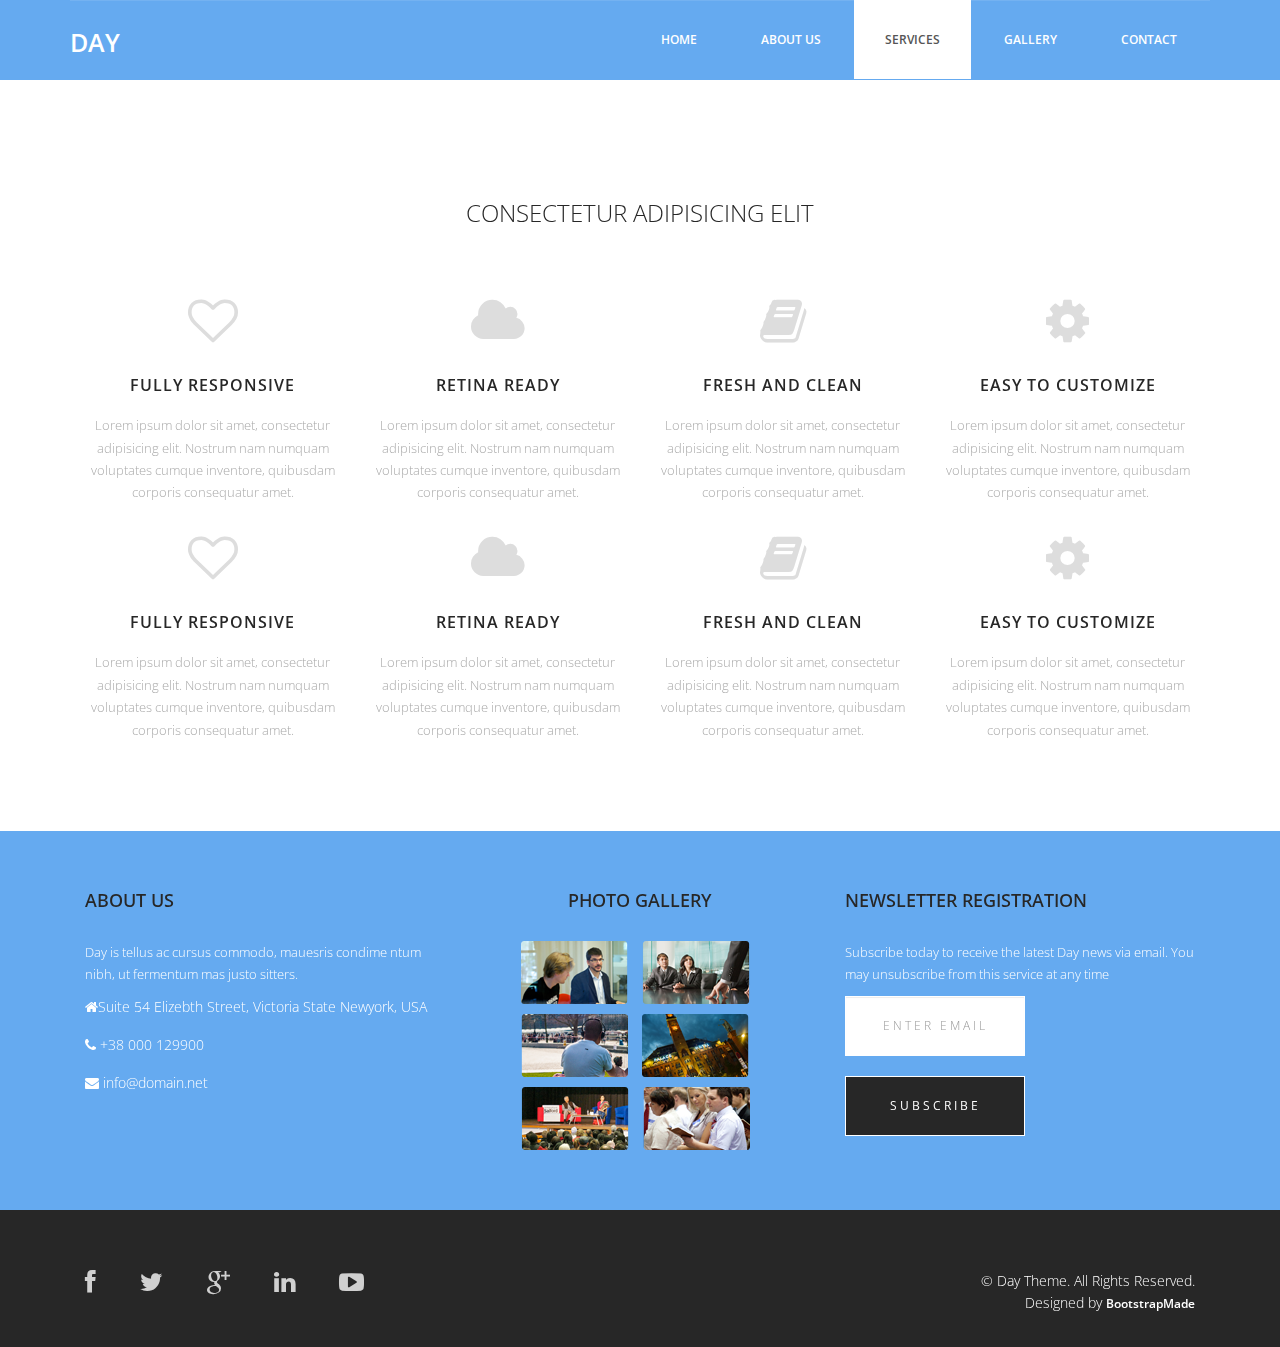
<file: WebsiteDesign/AdminTemplate/bootstrapmade.com/demo/themes/Day/services.html>
<!DOCTYPE html>
<html lang="en">


<!-- Mirrored from bootstrapmade.com/demo/themes/Day/services.html by HTTrack Website Copier/3.x [XR&CO'2014], Sat, 31 Aug 2019 07:30:46 GMT -->
<!-- Added by HTTrack --><meta http-equiv="content-type" content="text/html;charset=UTF-8" /><!-- /Added by HTTrack -->
<head>
  <meta charset="utf-8">
  <meta http-equiv="X-UA-Compatible" content="IE=edge">
  <meta name="viewport" content="width=device-width, initial-scale=1">
  <!-- The above 3 meta tags *must* come first in the head; any other head content must come *after* these tags -->
  <title>Day - HTML Bootstrap Template</title>

  <!-- Bootstrap -->
  <link href="css/bootstrap.min.css" rel="stylesheet">
  <link rel="stylesheet" href="css/font-awesome.min.css">
  <link rel="stylesheet" href="css/animate.css">
  <link href="css/animate.min.css" rel="stylesheet">
  <link href="css/style.css" rel="stylesheet" />
  <!-- =======================================================
    Theme Name: Day
    Theme URL: https://bootstrapmade.com/day-multipurpose-html-template-for-free/
    Author: BootstrapMade
    Author URL: https://bootstrapmade.com
  ======================================================= -->
</head>

<body>
  <header id="header">
    <nav class="navbar navbar-default navbar-static-top" role="banner">
      <div class="container">
        <div class="navbar-header">
          <button type="button" class="navbar-toggle" data-toggle="collapse" data-target=".navbar-collapse">
                        <span class="sr-only">Toggle navigation</span>
                        <span class="icon-bar"></span>
                        <span class="icon-bar"></span>
                        <span class="icon-bar"></span>
                    </button>
          <div class="navbar-brand">
            <a href="index.html"><h1>Day</h1></a>
          </div>
        </div>
        <div class="navbar-collapse collapse">
          <div class="menu">
            <ul class="nav nav-tabs" role="tablist">
              <li role="presentation"><a href="index.html">Home</a></li>
              <li role="presentation"><a href="about.html">About Us</a></li>
              <li role="presentation"><a href="services.html" class="active">Services</a></li>
              <li role="presentation"><a href="gallery.html">Gallery</a></li>
              <li role="presentation"><a href="contact.html">Contact</a></li>
            </ul>
          </div>
        </div>
      </div>
      <!--/.container-->
    </nav>
    <!--/nav-->
  </header>
  <!--/header-->

  <div class="services">
    <div class="container">
      <div class="text-center">
        <h2>consectetur adipisicing elit</h2>
        <div class="col-md-3 wow fadeInDown" data-wow-duration="1000ms" data-wow-delay="300ms">
          <i class="fa fa-heart-o"></i>
          <h3>Fully Responsive</h3>
          <p>Lorem ipsum dolor sit amet, consectetur adipisicing elit. Nostrum nam numquam voluptates cumque inventore, quibusdam corporis consequatur amet.</p>
        </div>
        <div class="col-md-3 wow fadeInDown" data-wow-duration="1000ms" data-wow-delay="600ms">
          <i class="fa fa-cloud"></i>
          <h3>Retina Ready</h3>
          <p>Lorem ipsum dolor sit amet, consectetur adipisicing elit. Nostrum nam numquam voluptates cumque inventore, quibusdam corporis consequatur amet.</p>
        </div>
        <div class="col-md-3 wow fadeInDown" data-wow-duration="1000ms" data-wow-delay="900ms">
          <i class="fa fa-book"></i>
          <h3>Fresh and Clean</h3>
          <p>Lorem ipsum dolor sit amet, consectetur adipisicing elit. Nostrum nam numquam voluptates cumque inventore, quibusdam corporis consequatur amet.</p>
        </div>
        <div class="col-md-3 wow fadeInDown" data-wow-duration="1000ms" data-wow-delay="1200ms">
          <i class="fa fa-gear"></i>
          <h3>Easy to Customize</h3>
          <p>Lorem ipsum dolor sit amet, consectetur adipisicing elit. Nostrum nam numquam voluptates cumque inventore, quibusdam corporis consequatur amet.</p>
        </div>
      </div>
    </div>
    <div class="text-center">
      <div class="container">
        <div class="col-md-3 wow fadeInDown" data-wow-duration="1000ms" data-wow-delay="300ms">
          <i class="fa fa-heart-o"></i>
          <h3>Fully Responsive</h3>
          <p>Lorem ipsum dolor sit amet, consectetur adipisicing elit. Nostrum nam numquam voluptates cumque inventore, quibusdam corporis consequatur amet.</p>
        </div>
        <div class="col-md-3 wow fadeInDown" data-wow-duration="1000ms" data-wow-delay="600ms">
          <i class="fa fa-cloud"></i>
          <h3>Retina Ready</h3>
          <p>Lorem ipsum dolor sit amet, consectetur adipisicing elit. Nostrum nam numquam voluptates cumque inventore, quibusdam corporis consequatur amet.</p>
        </div>
        <div class="col-md-3 wow fadeInDown" data-wow-duration="1000ms" data-wow-delay="900ms">
          <i class="fa fa-book"></i>
          <h3>Fresh and Clean</h3>
          <p>Lorem ipsum dolor sit amet, consectetur adipisicing elit. Nostrum nam numquam voluptates cumque inventore, quibusdam corporis consequatur amet.</p>
        </div>
        <div class="col-md-3 wow fadeInDown" data-wow-duration="1000ms" data-wow-delay="1200ms">
          <i class="fa fa-gear"></i>
          <h3>Easy to Customize</h3>
          <p>Lorem ipsum dolor sit amet, consectetur adipisicing elit. Nostrum nam numquam voluptates cumque inventore, quibusdam corporis consequatur amet.</p>
        </div>
      </div>
    </div>
  </div>

  <footer>
    <div class="container">
      <div class="col-md-4 wow fadeInDown" data-wow-duration="1000ms" data-wow-delay="300ms">
        <h4>About Us</h4>
        <p>Day is tellus ac cursus commodo, mauesris condime ntum nibh, ut fermentum mas justo sitters.</p>
        <div class="contact-info">
          <ul>
            <li><i class="fa fa-home fa"></i>Suite 54 Elizebth Street, Victoria State Newyork, USA </li>
            <li><i class="fa fa-phone fa"></i> +38 000 129900</li>
            <li><i class="fa fa-envelope fa"></i> info@domain.net</li>
          </ul>
        </div>
      </div>

      <div class="col-md-4 wow fadeInDown" data-wow-duration="1000ms" data-wow-delay="600ms">
        <div class="text-center">
          <h4>Photo Gallery</h4>
          <ul class="sidebar-gallery">
            <li><a href="#"><img src="img/gallery1.png" alt="" /></a></li>
            <li><a href="#"><img src="img/gallery2.png" alt="" /></a></li>
            <li><a href="#"><img src="img/gallery3.png" alt="" /></a></li>
            <li><a href="#"><img src="img/gallery4.png" alt="" /></a></li>
            <li><a href="#"><img src="img/gallery5.png" alt="" /></a></li>
            <li><a href="#"><img src="img/gallery6.png" alt="" /></a></li>
          </ul>
        </div>
      </div>

      <div class="col-md-4 wow fadeInDown" data-wow-duration="1000ms" data-wow-delay="900ms">
        <h4>Newsletter Registration</h4>
        <p>Subscribe today to receive the latest Day news via email. You may unsubscribe from this service at any time</p>
        <div class="btn-gamp">
          <input type="email" class="form-control" id="exampleInputEmail3" placeholder="Enter Email">
        </div>
        <div class="btn-gamp">
          <a type="submit" class="btn btn-default">Subscribe</a>
        </div>
      </div>
    </div>
  </footer>

  <div class="sub-footer">
    <div class="container">
      <div class="social-icon">
        <div class="col-md-4">
          <ul class="social-network">
            <li><a href="#" class="fb tool-tip" title="Facebook"><i class="fa fa-facebook"></i></a></li>
            <li><a href="#" class="twitter tool-tip" title="Twitter"><i class="fa fa-twitter"></i></a></li>
            <li><a href="#" class="gplus tool-tip" title="Google Plus"><i class="fa fa-google-plus"></i></a></li>
            <li><a href="#" class="linkedin tool-tip" title="Linkedin"><i class="fa fa-linkedin"></i></a></li>
            <li><a href="#" class="ytube tool-tip" title="You Tube"><i class="fa fa-youtube-play"></i></a></li>
          </ul>
        </div>
      </div>

      <div class="col-md-4 col-md-offset-4">
        <div class="copyright">
          &copy; Day Theme. All Rights Reserved.
          <div class="credits">
            <!--
              All the links in the footer should remain intact.
              You can delete the links only if you purchased the pro version.
              Licensing information: https://bootstrapmade.com/license/
              Purchase the pro version with working PHP/AJAX contact form: https://bootstrapmade.com/buy/?theme=Day
            -->
            Designed by <a href="https://bootstrapmade.com/">BootstrapMade</a>
          </div>
        </div>
      </div>
    </div>
  </div>

  <!-- jQuery (necessary for Bootstrap's JavaScript plugins) -->
  <script src="js/jquery.min.js"></script>
  <script src="js/jquery-migrate.min.js"></script>
  <!-- Include all compiled plugins (below), or include individual files as needed -->
  <script src="js/bootstrap.min.js"></script>
  <script src="js/wow.min.js"></script>
  <script>
    wow = new WOW({}).init();
  </script>

  <script>if( window.self == window.top ) { (function(i,s,o,g,r,a,m){i['GoogleAnalyticsObject']=r;i[r]=i[r]||function(){ (i[r].q=i[r].q||[]).push(arguments)},i[r].l=1*new Date();a=s.createElement(o), m=s.getElementsByTagName(o)[0];a.async=1;a.src=g;m.parentNode.insertBefore(a,m) })(window,document,'script','../../../../www.google-analytics.com/analytics.js','ga'); ga('create', 'UA-55234356-4', 'auto'); ga('send', 'pageview'); } </script>
</body>


<!-- Mirrored from bootstrapmade.com/demo/themes/Day/services.html by HTTrack Website Copier/3.x [XR&CO'2014], Sat, 31 Aug 2019 07:30:46 GMT -->
</html>
</file>
<file: WebsiteDesign/AdminTemplate/bootstrapmade.com/demo/themes/Day/css/style.css>
/*
    Theme Name: Day
    Theme URL: https://bootstrapmade.com/day-multipurpose-html-template-for-free/
    Author: BootstrapMade
    Author URL: https://bootstrapmade.com
*/
/* ==== Google font ==== */
@import url(https://fonts.googleapis.com/css?family=Open+Sans:400,300,700,600);
@import url('font-awesome.css');
/* ==== overwrite bootstrap standard ==== */
@import url('animate.css');



body {
	font-family:'Open Sans', Arial, sans-serif;
	font-size:14px;
	font-weight:300;
	line-height:1.6em;
	color:#fff;
	background-color:#fff;
	overflow-x:hidden;
}

hi,h2,h3,h4,h5,h6 {
	color:#272727;
	line-height:1.1em;
}

p {
	color:#aaa;
	font-size:13px;
}
a {
    text-decoration:none;
    transition: all 0.1s ease-in-out;
    -moz-transition: all 0.1s ease-in-out;
    -webkit-transition: all 0.1s ease-in-out;
    -o-transition: all 0.1s ease-in-out;
    outline: none;
	color:#272727;
}
a:hover {
	text-decoration: none;
	color:#aaa;	
	}

.btn {
	border-radius:0;
	margin-top:10px;
	background-color: #65AAF0;
	text-transform:uppercase;
	border-color:#fff;
	font-size:14px;
}

.btn:hover {
	background-color: #fff;
	border-color:#f2f2f2;
	color:#272727;	
}
	
/*===========================
  Menu and Navigation
============================ */
.navbar-brand {
  float: left;
  height: 50px;
  padding: 15px 15px;
  font-size: 18px;
  line-height: 20px;
}

.navbar-brand h1 {
	margin-top:9px;
	padding-top:5px;
	float: left;	
	font-size: 25px;	
	color:#fff;	
	text-transform:uppercase;
	font-weight:600;
}

@media (max-width: 767px) {
  .navbar-brand {
    padding: 0 0 0 15px;
  }
}

.menu {
	font-size:12px;
	float:right;
	text-transform:uppercase;
	font-weight:600;	
}

.navbar-collapse {
  padding-right: 15px;
  padding-left: 15px;
  overflow-x: visible;
  -webkit-overflow-scrolling: touch;
  border-top: 0px solid transparent;
  -webkit-box-shadow: inset 0 1px 0 rgba(255, 255, 255, .1);
          box-shadow: inset 0 1px 0 rgba(255, 255, 255, .1);
}
.navbar-collapse.in {
  overflow-y: auto;
}

.menu ul.nav-tabs li {
	color:#fff;	
}

.nav-tabs {
	border-bottom: 0;
}
.nav-tabs > li {
	float: left;
	margin-bottom: 0;
}

.nav-tabs > li > a {	
	border-radius:0;
	color:#fff;
	padding:30px;
}

.nav-tabs > li > a:hover {
	color:#272727;
	background:#fff;	
} 

.nav-tabs > li a.active {
	color: #555;
	cursor: default;
	background-color: #fff;
	border: 1px solid #fff;
	border-bottom-color:#fff;
}

.navbar-default {
	background-color: #65AAF0;
	border-color:#65AAF0;
}

/*===========================
  slider
============================ */
.slider {
	position: relative;	
	margin-top:-20px;
}

.slider img {
    width: 100%;
}

#carousel-slider {
  position: relative;
}

#carousel-slider .carousel-indicators {
  bottom: -40px;
}

#carousel-slider .carousel-indicators li {
  border: 1px solid #ffbd20;
}

#carousel-slider a i {
	border-radius:50%;
	font-size: 30px;
	height: 50px;
	padding: 10px;
	position: absolute;
	top: 50%;
	width: 50px;
	color:#65AAF0;
	background:#65AAF0;
	color:#fff;
}

#carousel-slider a i:hover {
	background:#65AAF0;
	color:#fff;
	border: 1px solid #65AAF0;
}

#carousel-slider 
.carousel-control {
	width:inherit;
}

#carousel-slider .carousel-control.left i {
	left:50px;
	top: calc(50% - 50px);
}

#carousel-slider .carousel-control.right i {
	right: 50px;
	top: calc(50% - 50px);
}

.carousel-caption {
	position: absolute;
	right: 15%;
	top: calc(50% - 150px);
	font-size:40px;
	left: 15%;
	z-index: 10;
	padding-bottom: 0px;
	color: #fff;
	text-align: center;
}

.carousel-caption  h2 {
	font-size:60px;
	color: #fff;
}

.carousel-caption  h2 span {
	font-size:60px;
	color: #fff;
}

.carousel-caption  p {
	font-size:30px;
	margin-top:30px;
	margin-bottom:20px;
	color:#fff;
	padding:10px;
	background:#65AAF0;
}

@media (max-width: 767px) {
    .carousel-caption  {
      font-size: 18px;
    }
    .carousel-caption h2, .carousel-caption  h2 span, .carousel-caption  p {
    	font-size:18px;
    }
}

.carousel-inner .form-inline .form-group button[type="livedemo"]{
	padding:20px 60px;
	font-size:20px;
	background:#65AAF0;
	color:#fff;
	border-radius:0;
	border-color:#fff;
	text-transform:uppercase;
}

.carousel-inner .form-inline .form-group button[type="livedemo"]:hover {
	color:#272727;
	opacity: 0.8;
	-webkit-transition: color 300ms, background-color 300ms;
  -moz-transition: color 300ms, background-color 300ms;
  -o-transition:  color 300ms, background-color 300ms;
  transition:  color 300ms, background-color 300ms;
}

.carousel-inner .form-inline .form-group button[type="getnow"]{
	padding:20px 60px;
	font-size:20px;
	background:#fff;
	color:#272727;
	border-radius:0;
	text-transform:uppercase;
	border: 1px solid #fff;
}

.carousel-inner .form-inline .form-group button[type="getnow"]:hover {
	color:#fff;
	border-color:#fff;
	background:#65AAF0;
	-webkit-transition: color 300ms, background-color 300ms;
  -moz-transition: color 300ms, background-color 300ms;
  -o-transition:  color 300ms, background-color 300ms;
  transition:  color 300ms, background-color 300ms;
}

.form-inline {
	margin-top:50px;	
}


/*===========================
  about
============================ */

.about {
	padding:80px 0 80px 0;
	background:#fff;
}

.about .text-center h2 {
	text-transform:uppercase;
	font-weight:550;
	font-size:24px;
}

.about .text-center p {
	margin-top:20px;
	margin-bottom:80px;
	color:#aaa;
} 

.btn-gamp a {
  float: right;
  font-size: 12px;
  text-transform: uppercase;
  letter-spacing: 3px;
  color: #272727;
  border: 2px solid #272727;
  width: 180px;
  height: 60px;
  text-align: center;
  display: inline-block;
  line-height: 56px;
}

.btn-gamp a:hover {
  opacity: 0.8;
  transition: all 0.5s;
}

.gamp-btn a {
  float: left;
  font-size: 12px;
  text-transform: uppercase;
  letter-spacing: 3px;
  background: #272727;
  color: #ffffff;
  width: 180px;
  height: 60px;
  text-align: center;
  display: inline-block;
  line-height: 60px;
}
.gamp-btn a:hover {
  color: #ffffff;
  opacity: 0.8;
  transition: all 0.5s;
}

.center span {
	color:#E8CE0E;
}

#about-us {
	margin-bottom:50px;
}

#about-us .text-center h2 {
	text-transform:uppercase;
	font-weight:550;
	font-size:24px;
	margin-bottom:30px;
}

.skill_text {
  display: block;
  margin-bottom: 60px;
  margin-top: 25px;
  overflow: hidden;
}

.sinlge-skill {
  background:#f2f2f2;
  border-radius: 100%;
  color: #FFFFFF;
  font-size: 22px;
  font-weight: bold;
  height: 200px;
  position: relative;
  width: 200px;
  text-transform: uppercase;
  overflow: hidden;
  margin: 30px 0;
}

.sinlge-skill p em {
  color: #FFFFFF;
  font-size: 38px;
}

.sinlge-skill p {
  line-height: 1;
   color: #FFFFFF;
}

.joomla-skill, 
.html-skill, 
.css-skill, 
.wp-skill {
  position: absolute;
  height: 100%;
  bottom: 0;
  width:100%;
  border-radius: 100%;
  padding: 70px 0;
  text-align: center;
}

.joomla-skill {
  background: rgb(242,242,242); /* Old browsers */
  background: -moz-linear-gradient(top, rgba(242,242,242,1) 0%, rgba(242,242,242,1) 28%, rgba(45,125,164,1) 28%); /* FF3.6+ */
  background: -webkit-gradient(linear, left top, left bottom, color-stop(0%,rgba(242,242,242,1)), color-stop(28%,rgba(242,242,242,1)), color-stop(28%,rgba(45,125,164,1))); /* Chrome,Safari4+ */
  background: -webkit-linear-gradient(top, rgba(242,242,242,1) 0%,rgba(242,242,242,1) 28%,rgba(45,125,164,1) 28%); /* Chrome10+,Safari5.1+ */
  background: -o-linear-gradient(top, rgba(242,242,242,1) 0%,rgba(242,242,242,1) 28%,rgba(45,125,164,1) 28%); /* Opera 11.10+ */
  background: -ms-linear-gradient(top, rgba(242,242,242,1) 0%,rgba(242,242,242,1) 28%,rgba(45,125,164,1) 28%); /* IE10+ */
  background: linear-gradient(to bottom, rgba(242,242,242,1) 0%,rgba(242,242,242,1) 28%,rgba(45,125,164,1) 28%); /* W3C */
  filter: progid:DXImageTransform.Microsoft.gradient( startColorstr='#f2f2f2', endColorstr='#2d7da4',GradientType=0 ); /* IE6-9 */    
}

.html-skill {
  background: rgb(242,242,242); /* Old browsers */
  background: -moz-linear-gradient(top, rgba(242,242,242,1) 0%, rgba(242,242,242,1) 9%, rgba(106,164,47,1) 9%); /* FF3.6+ */
  background: -webkit-gradient(linear, left top, left bottom, color-stop(0%,rgba(242,242,242,1)), color-stop(9%,rgba(242,242,242,1)), color-stop(9%,rgba(106,164,47,1))); /* Chrome,Safari4+ */
  background: -webkit-linear-gradient(top, rgba(242,242,242,1) 0%,rgba(242,242,242,1) 9%,rgba(106,164,47,1) 9%); /* Chrome10+,Safari5.1+ */
  background: -o-linear-gradient(top, rgba(242,242,242,1) 0%,rgba(242,242,242,1) 9%,rgba(106,164,47,1) 9%); /* Opera 11.10+ */
  background: -ms-linear-gradient(top, rgba(242,242,242,1) 0%,rgba(242,242,242,1) 9%,rgba(106,164,47,1) 9%); /* IE10+ */
  background: linear-gradient(to bottom, rgba(242,242,242,1) 0%,rgba(242,242,242,1) 9%,rgba(106,164,47,1) 9%); /* W3C */
  filter: progid:DXImageTransform.Microsoft.gradient( startColorstr='#f2f2f2', endColorstr='#6aa42f',GradientType=0 ); /* IE6-9 */
}

.css-skill {
  background: rgb(242,242,242); /* Old browsers */
  background: -moz-linear-gradient(top, rgba(242,242,242,1) 0%, rgba(242,242,242,1) 32%, rgba(255,189,32,1) 32%); /* FF3.6+ */
  background: -webkit-gradient(linear, left top, left bottom, color-stop(0%,rgba(242,242,242,1)), color-stop(32%,rgba(242,242,242,1)), color-stop(32%,rgba(255,189,32,1))); /* Chrome,Safari4+ */
  background: -webkit-linear-gradient(top, rgba(242,242,242,1) 0%,rgba(242,242,242,1) 32%,rgba(255,189,32,1) 32%); /* Chrome10+,Safari5.1+ */
  background: -o-linear-gradient(top, rgba(242,242,242,1) 0%,rgba(242,242,242,1) 32%,rgba(255,189,32,1) 32%); /* Opera 11.10+ */
  background: -ms-linear-gradient(top, rgba(242,242,242,1) 0%,rgba(242,242,242,1) 32%,rgba(255,189,32,1) 32%); /* IE10+ */
  background: linear-gradient(to bottom, rgba(242,242,242,1) 0%,rgba(242,242,242,1) 32%,rgba(255,189,32,1) 32%); /* W3C */
  filter: progid:DXImageTransform.Microsoft.gradient( startColorstr='#f2f2f2', endColorstr='#ffbd20',GradientType=0 ); /* IE6-9 */
}

.wp-skill {
  background: rgb(242,242,242); /* Old browsers */
  background: -moz-linear-gradient(top, rgba(242,242,242,1) 0%, rgba(242,242,242,1) 19%, rgba(219,54,21,1) 19%); /* FF3.6+ */
  background: -webkit-gradient(linear, left top, left bottom, color-stop(0%,rgba(242,242,242,1)), color-stop(19%,rgba(242,242,242,1)), color-stop(19%,rgba(219,54,21,1))); /* Chrome,Safari4+ */
  background: -webkit-linear-gradient(top, rgba(242,242,242,1) 0%,rgba(242,242,242,1) 19%,rgba(219,54,21,1) 19%); /* Chrome10+,Safari5.1+ */
  background: -o-linear-gradient(top, rgba(242,242,242,1) 0%,rgba(242,242,242,1) 19%,rgba(219,54,21,1) 19%); /* Opera 11.10+ */
  background: -ms-linear-gradient(top, rgba(242,242,242,1) 0%,rgba(242,242,242,1) 19%,rgba(219,54,21,1) 19%); /* IE10+ */
  background: linear-gradient(to bottom, rgba(242,242,242,1) 0%,rgba(242,242,242,1) 19%,rgba(219,54,21,1) 19%); /* W3C */
  filter: progid:DXImageTransform.Microsoft.gradient( startColorstr='#f2f2f2', endColorstr='#db3615',GradientType=0 ); /* IE6-9 */
}

.skill-wrap {
  display: block;
  overflow: hidden;
  margin: 60px 0;
}

.team .text-center h2 {
	text-transform:uppercase;
	font-weight:550;
	font-size:24px;
	margin-bottom:30px;
}

.team .text-center p {
	margin-bottom:50px;
}

.team h4 {
  margin-top: 0;
  text-transform: uppercase;
}

.team h5 {
  font-weight: 300;
}

.single-profile-top, 
.single-profile-bottom {
  font-weight: 400;
  line-height: 24px;
}

.single-profile-top, 
.single-profile-bottom  {
  border: 1px solid #ddd;
  padding: 15px;
  position: relative;
}

.media_image {
  margin-bottom: 10px;
}

.team .btn {
  background:transparent;
  font-size: 12px;
  font-weight: 300;
  margin-bottom: 3px;
  padding: 1px 5px;
  text-transform: uppercase;
  border:1px solid#ddd;
  margin-right: 3px;
}


ul.social_icons,
ul.tag {
  list-style: none;
  padding: 0;
  margin: 10px 0;
  display: block;
}

ul.social_icons li,
ul.tag li {
  display: inline-block;
  margin-right: 5px;
}

ul.social_icons li  a i{
  border-radius: 50%;
  color: #FFFFFF;
  height: 25px;
  line-height: 25px;
  font-size: 12px;
  padding: 0;
  text-align: center;
  width: 25px;
  opacity:.8;
}

.team .social_icons .fa-facebook:hover, 
.team .social_icons .fa-twitter:hover, 
.team .social_icons .fa-google-plus:hover {
  transform: rotate(360deg);
  -ms-transform:rotate(360deg);
  -webkit-transform:rotate(360deg); 
  transition-duration:2s;
  transition-property: all;
  transition-timing-function: ease;
  opacity:1;
  transition: all 0.9s ease 0s;
  -moz-transition: all 0.9s ease 0s;
  -webkit-transition: all 0.9s ease 0s;
  -o-transition: all 0.9s ease 0s;
}

.team .social_icons .fa-facebook {
  background: #0182c4;
}

.team .social_icons .fa-twitter {
  background: #20B8FF
}

.team .social_icons .fa-google-plus {
  background: #D34836
}


.team-bar .first-one-arrow {
  float: left;
  margin-right: 30px;
  width: 2%;
}

.team-bar .first-arrow {
  float: left;
  margin-left: 5px;
  margin-right: 35px;
  width: 22%;
}

.team-bar .second-arrow {
  float: left;
  margin-left: 5px;
  width: 21%;
}

.team-bar .third-arrow {
  float: left;
  margin-left: 40px;
  margin-right: 12px;
  width: 22%;
}

.team-bar .fourth-arrow {
  float: left;
  margin-left: 25px;
  width: 20%;
}

.team-bar .first-one-arrow hr {
  border-bottom: 1px solid #2D7DA4;
  border-top: 1px solid #2D7DA4;
 }

.team-bar .first-arrow hr {
  border-bottom: 1px solid #2D7DA4;
  border-top: 1px solid #2D7DA4;
 }

.team-bar .second-arrow hr {
  border-bottom: 1px solid #6aa42f;
  border-top: 1px solid #6aa42f;
}

.team-bar .third-arrow hr {
  border-bottom: 1px solid #FFBD20;
  border-top: 1px solid #FFBD20;

}

.team-bar .fourth-arrow hr {
  border-bottom: 1px solid #db3615;
  border-top: 1px solid #db3615;
}

.team-bar {
  margin-bottom: 15px;
  margin-top: 30px;
  position: relative;
}

.team-bar i {
  border-radius: 50%;
  color: #FFFFFF;
  display: block;
  height: 24px;
  line-height: 24px;
  margin-top: -32px;
  overflow: hidden;
  padding: 0;
  text-align: center;
  width: 24px;
  position: absolute;
}

.team-bar .first-arrow .fa-angle-up {
  background:#2D7DA4;
  margin-left:-33px
 }

.team-bar .second-arrow .fa-angle-down {
  background:#6AA42F;
  margin-left: -33px;
}

.team-bar .third-arrow .fa-angle-up {
  background:#FFBD20;
  margin-left: -32px;
}

.team-bar .fourth-arrow .fa-angle-down {
  background:#db3615;
  margin-left: -32px;
}

.team .single-profile-top:before, 
.team .single-profile-top:after {
  content: "";
  position: absolute;
  width: 0;
  height: 0;
  border-style: solid;
}

.team .single-profile-top:before {
  left:26px;
  bottom: -20px;
  border-width: 10px;
  border-color:#fff transparent transparent transparent;
  z-index: 1;
}

.team .single-profile-top:after {
  left: 25px;
  bottom: -22px;
  border-style: solid;
  border-width: 11px;
  border-color:#ddd transparent transparent transparent;
  z-index: 0;
}

.team .single-profile-bottom:before,
.team .single-profile-bottom:after {
  position: absolute;
  content:"";
  width: 0;
  height: 0;
  border-style: solid;
}

.team .single-profile-bottom:before {
  left:30px;
  top: -20px;
  border-width: 10px;
  border-color: transparent transparent #fff transparent;
  z-index: 1;
}

.team .single-profile-bottom:after {
  left: 29px;
  top: -22px;
  border-style: solid;
  border-width: 11px;
  border-color: transparent transparent #DDD transparent;
  z-index: 0;
}

/*===========================
  services
============================ */

.services {
	padding:80px 0 80px 0;
}

.services .text-center h2 {
	font-weight:300;
	text-transform:uppercase;
	text-shadow:none;
	margin-bottom:50px;
	font-size:24px;
}

.services i {
	margin-top:20px;
	margin-bottom:10px;
	font-size:50px;
	color:#ddd;
}

.services h3 {
	margin-bottom:20px;
	font-size: 16px;
	font-weight: 600;
	text-transform: uppercase;
	letter-spacing: 1px;
 }

/*===========================
  gallery
============================ */

.gallery {
	padding:50px;
}

.gallery .text-center h2 {
	text-transform:uppercase;
	font-weight:550;
	font-size:24px;
	margin-bottom:30px;
}

.gallery figure {
	position: relative;	
	margin-top:30px;
	margin-bottom:30px;
	background: #272727;
	text-align: center;
	cursor: pointer;
}

.gallery figure img {
	position: relative;
	display: block;
	opacity: 0.8;
}

.gallery figure figcaption {
	padding: 2em;
	color: #fff;
	text-transform: uppercase;
	font-size: 1.25em;
	-webkit-backface-visibility: hidden;
	backface-visibility: hidden;
}

.gallery figure figcaption::before,
.gallery figure figcaption::after {
	pointer-events: none;
}

/*---------------*/
/***** Marley *****/
/*---------------*/

figure.effect-marley figcaption {
	text-align: right;
}

figure.effect-marley h4,
figure.effect-marley p {
	position: absolute;
	right: 30px;
	left: 30px;
	padding: 10px 0;
}


figure.effect-marley p {
	bottom: 30px;
	color:#fff;
	line-height: 1.5;
	-webkit-transform: translate3d(0,100%,0);
	transform: translate3d(0,100%,0);
}

figure.effect-marley h4 {
	top: 30px;
	color:#fff;
	-webkit-transition: -webkit-transform 0.35s;
	transition: transform 0.35s;
	-webkit-transform: translate3d(0,20px,0);
	transform: translate3d(0,20px,0);
}

figure.effect-marley:hover h4 {
	-webkit-transform: translate3d(0,0,0);
	transform: translate3d(0,0,0);
}

figure.effect-marley h4::after {
	position: absolute;
	top: 100%;
	left: 0;
	width: 100%;
	height: 4px;
	background: #fff;
	content: '';
	-webkit-transform: translate3d(0,40px,0);
	transform: translate3d(0,40px,0);
}

figure.effect-marley h4::after,
figure.effect-marley p {
	opacity: 0;
	-webkit-transition: opacity 0.35s, -webkit-transform 0.35s;
	transition: opacity 0.35s, transform 0.35s;
}

figure.effect-marley:hover h4::after,
figure.effect-marley:hover p {
	opacity: 1;
	-webkit-transform: translate3d(0,0,0);
	transform: translate3d(0,0,0);
}


.action {
  overflow: visible;
  padding: 0px;
  width: 100;
  background: #f2f2f2;
  position: relative;
}
.action .left-text {
  padding: 70px 0;
  padding-right: 60px;
  width: 50%;
}
.action .left-text h4 {
  text-transform: uppercase;
  font-size: 24px;
  font-weight: 600;
  letter-spacing: 1px;
}
.action .left-text p {
  padding-top: 20px;
}
.action .left-text em {
  font-size: 16px;
  color: #aaa;
  font-weight: 300;
  font-style: normal;
}
.action .right-image {
  position: absolute;
  top: 0;
  right: 0;
  width: 50%;
  height: 100%;
  background-size: cover;
  background-position: 0 0;
  background-repeat: no-repeat;
  background-image: url(../img/7.jpg);
}

/* --- Map --- */
.map{
	position:relative;
	margin-top:-20px;
	margin-bottom:40px;
}

/* google map */
#google-map{
	position:relative;
    height: 400px;
}

.contact-page{
  padding-top: 0;
  background:#fff;
  margin-bottom:30px;
}

.contact-page h2 {
	text-transform:uppercase;
	font-weight:550;
	font-size:24px;
	margin-bottom:30px;
}

.contact-page p {	
	margin-bottom:30px;
}

.contact-page .contact-form 
.form-group label {
  color: #4E4E4E;
  font-size: 16px;
  font-weight: 300;
}

.form-group .form-control {
  padding: 7px 12px;
  border-color:#f2f2f2;
  box-shadow: none;
  border-radius:0;
}

textarea#message{
   resize: none;
   padding: 10px;
   border-radius:0;
}

.contact-page .contact-wrap {
  margin-top: 20px;
}

.validation {
    color: red;
    display:none;
    margin: 0 0 20px;
    font-weight:400;
    font-size:13px;
}

#sendmessage {
    color: green;
    border:1px solid green;
    display:none;
    text-align:center;
    padding:15px;
    font-weight:600;
    margin-bottom:15px;
}

#errormessage {
    color: red;
    display:none;
    border:1px solid red;
    text-align:center;
    padding:15px;
    font-weight:600;
    margin-bottom:15px;
}

#sendmessage.show, #errormessage.show, .show {
	display:block;
}

/*===========================
  Footer
============================ */
footer {
	padding:50px;
	background:#65AAF0;
}

footer p {
	color:#fff;
}

footer h4 {
	margin-bottom:30px;
	text-transform:uppercase;
	text-shadow:none;
	font-weight:550;
	color:#272727;
}

footer .btn-gamp a {
	font-size: 12px;
	text-transform: uppercase;
	letter-spacing: 3px;
	color: #fff;
	width: 180px;
	height: 60px;
	text-align: center;
	display: inline-block;
	line-height: 45px;
	margin-right:170px;
	margin-top:20px;
	background:#272727;
	border: 1px solid #fff;
	border-radius:0px;
}

footer .btn-gamp a:hover {
	background:#fff;
	color:#272727;
	opacity: 0.8;
	transition: all 0.5s;
}

footer .btn-gamp input {
	font-size: 12px;
	text-transform: uppercase;
	letter-spacing: 3px;
	color: #272727;	
	width: 180px;
	height: 60px;
	text-align: center;
	display: inline-block;
	line-height: 56px;
	border-radius:0px;
	border: 1px solid #fff;
}

.contact-info {
	color:#fff;
}

.contact-info ul {
	list-style:none;
	padding-left: 0;
}

.contact-info ul li i {
	margin-bottom:20px;
}

.widget {
  padding-left: 0;
}

ul.sidebar-gallery {
  list-style: none;
  padding: 0;
  margin: 0;
 
}

.sidebar-gallery li {
  display: inline-block;
  margin: 0 10px 10px 0;
   border-radius:0px;
}

.sidebar-gallery li a {
  display: inline-block;
}

ul.social-network {
	list-style:none;
	margin-top:20px;	
	padding:10px;
	transition: all 0.3s ease-in-out;
  -moz-transition: all 0.3s ease-in-out;
  -webkit-transition: all 0.3s ease-in-out;
  -o-transition: all 0.3s ease-in-out;
}
.sub-footer  {
	background:#272727;
	padding:30px;
}

ul.social-network li {
	display:inline;
	margin: 0 50px;	
	font-size:25px;	
	margin-left:-10px;
}

ul.social-network li a {
	color:#d0d0d0;	
}
.social-network li:hover .fa-twitter {
  color: #00abf0;
}
.social-network li:hover .fa-facebook {
  color: #39579a;
}
.social-network li:hover .fa-google-plus {
  color: #eb8984;
}
.social-network li:hover .fa-pinterest {
  color: #c9171e; 
}
.social-network li:hover .fa-linkedin {
  color: #0077b5; 
}
.social-network li:hover .fa-youtube-play {
  color: #C84941; 
}
.social-network li:hover .fa-dribbble {
  color: #EA4C89 ; 
}
.social-network li:hover .fa-pinterest-square {
  color: #EA4B49; 
}

.copyright {
	margin-top:30px;
    text-align: right;
}

.copyright a {
	color:#fff;
	font-weight:600;
	font-size:12px;
	text-shadow:none;
}
</file>
